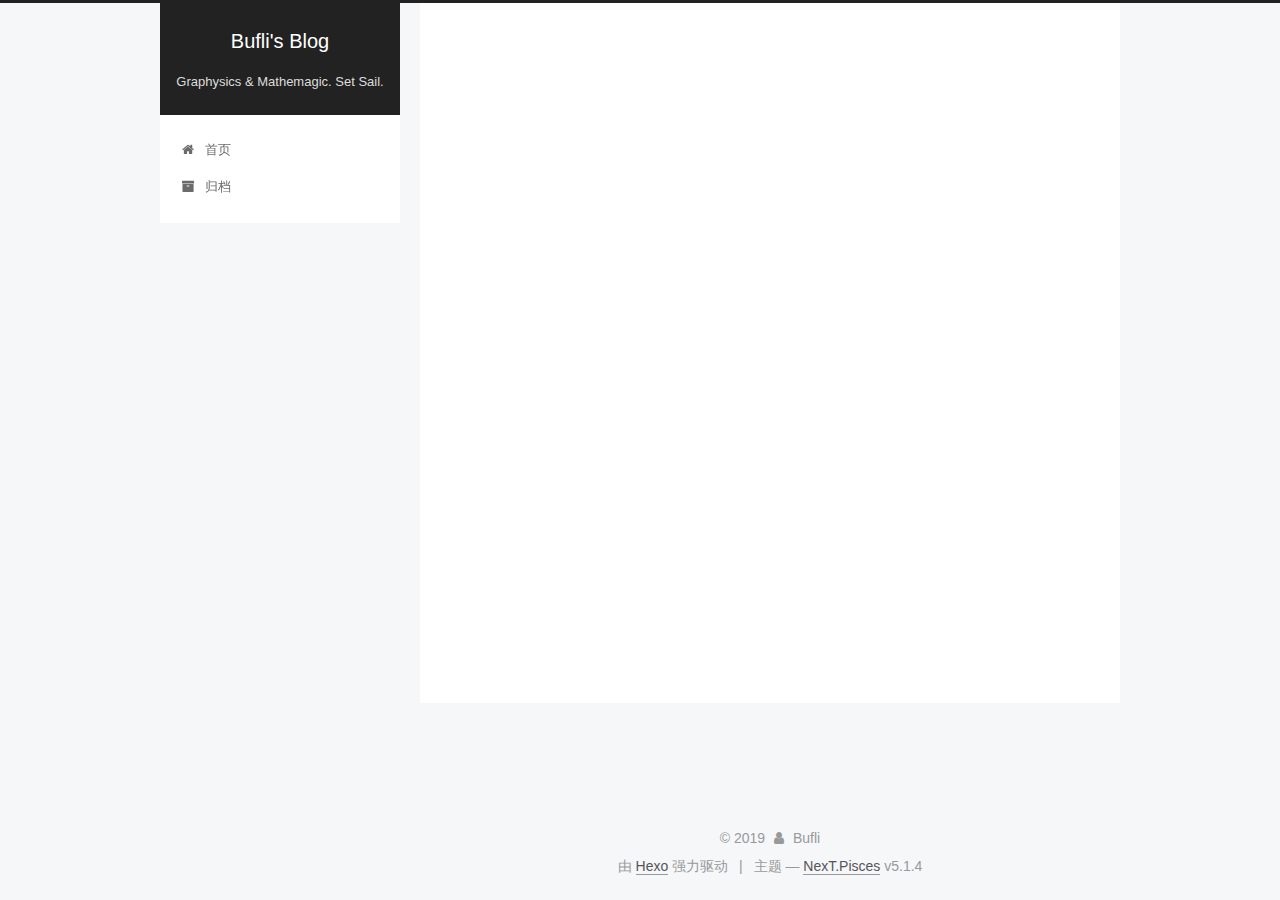
<file: index.html>
<!DOCTYPE html>



  


<html class="theme-next pisces use-motion" lang="zh-Hans">
<head><meta name="generator" content="Hexo 3.8.0">
  <meta charset="UTF-8">
<meta http-equiv="X-UA-Compatible" content="IE=edge">
<meta name="viewport" content="width=device-width, initial-scale=1, maximum-scale=1">
<meta name="theme-color" content="#222">









<meta http-equiv="Cache-Control" content="no-transform">
<meta http-equiv="Cache-Control" content="no-siteapp">
















  
  
  <link href="/lib/fancybox/source/jquery.fancybox.css?v=2.1.5" rel="stylesheet" type="text/css">







<link href="/lib/font-awesome/css/font-awesome.min.css?v=4.6.2" rel="stylesheet" type="text/css">

<link href="/css/main.css?v=5.1.4" rel="stylesheet" type="text/css">


  <link rel="apple-touch-icon" sizes="180x180" href="/images/apple-touch-icon-next.png?v=5.1.4">


  <link rel="icon" type="image/png" sizes="32x32" href="/images/favicon-32x32-next.png?v=5.1.4">


  <link rel="icon" type="image/png" sizes="16x16" href="/images/favicon-16x16-next.png?v=5.1.4">


  <link rel="mask-icon" href="/images/logo.svg?v=5.1.4" color="#222">





  <meta name="keywords" content="Graphics,C++">










<meta name="keywords" content="Graphics">
<meta property="og:type" content="website">
<meta property="og:title" content="Bufli&#39;s Blog">
<meta property="og:url" content="https://bufli.github.io/index.html">
<meta property="og:site_name" content="Bufli&#39;s Blog">
<meta property="og:locale" content="zh-Hans">
<meta name="twitter:card" content="summary">
<meta name="twitter:title" content="Bufli&#39;s Blog">



<script type="text/javascript" id="hexo.configurations">
  var NexT = window.NexT || {};
  var CONFIG = {
    root: '/',
    scheme: 'Pisces',
    version: '5.1.4',
    sidebar: {"position":"left","display":"post","offset":12,"b2t":false,"scrollpercent":false,"onmobile":false},
    fancybox: true,
    tabs: true,
    motion: {"enable":true,"async":false,"transition":{"post_block":"fadeIn","post_header":"slideDownIn","post_body":"slideDownIn","coll_header":"slideLeftIn","sidebar":"slideUpIn"}},
    duoshuo: {
      userId: '0',
      author: '博主'
    },
    algolia: {
      applicationID: '',
      apiKey: '',
      indexName: '',
      hits: {"per_page":10},
      labels: {"input_placeholder":"Search for Posts","hits_empty":"We didn't find any results for the search: ${query}","hits_stats":"${hits} results found in ${time} ms"}
    }
  };
</script>



  <link rel="canonical" href="https://bufli.github.io/">





  <title>Bufli's Blog</title>
  








</head>

<body itemscope itemtype="http://schema.org/WebPage" lang="zh-Hans">

  
  
    
  

  <div class="container sidebar-position-left 
  page-home">
    <div class="headband"></div>

    <header id="header" class="header" itemscope itemtype="http://schema.org/WPHeader">
      <div class="header-inner"><div class="site-brand-wrapper">
  <div class="site-meta ">
    

    <div class="custom-logo-site-title">
      <a href="/" class="brand" rel="start">
        <span class="logo-line-before"><i></i></span>
        <span class="site-title">Bufli's Blog</span>
        <span class="logo-line-after"><i></i></span>
      </a>
    </div>
      
        <p class="site-subtitle">Graphysics & Mathemagic. Set Sail.</p>
      
  </div>

  <div class="site-nav-toggle">
    <button>
      <span class="btn-bar"></span>
      <span class="btn-bar"></span>
      <span class="btn-bar"></span>
    </button>
  </div>
</div>

<nav class="site-nav">
  

  
    <ul id="menu" class="menu">
      
        
        <li class="menu-item menu-item-home">
          <a href="/" rel="section">
            
              <i class="menu-item-icon fa fa-fw fa-home"></i> <br>
            
            首页
          </a>
        </li>
      
        
        <li class="menu-item menu-item-archives">
          <a href="/archives/" rel="section">
            
              <i class="menu-item-icon fa fa-fw fa-archive"></i> <br>
            
            归档
          </a>
        </li>
      

      
    </ul>
  

  
</nav>



 </div>
    </header>

    <main id="main" class="main">
      <div class="main-inner">
        <div class="content-wrap">
          <div id="content" class="content">
            
  <section id="posts" class="posts-expand">
    
      

  

  
  
  

  <article class="post post-type-normal" itemscope itemtype="http://schema.org/Article">
  
  
  
  <div class="post-block">
    <link itemprop="mainEntityOfPage" href="https://bufli.github.io/2019/05/30/hello-world/">

    <span hidden itemprop="author" itemscope itemtype="http://schema.org/Person">
      <meta itemprop="name" content="Bufli">
      <meta itemprop="description" content>
      <meta itemprop="image" content="/images/avatar.gif">
    </span>

    <span hidden itemprop="publisher" itemscope itemtype="http://schema.org/Organization">
      <meta itemprop="name" content="Bufli's Blog">
    </span>

    
      <header class="post-header">

        
        
          <h1 class="post-title" itemprop="name headline">
                
                <a class="post-title-link" href="/2019/05/30/hello-world/" itemprop="url">Hello World</a></h1>
        

        <div class="post-meta">
          <span class="post-time">
            
              <span class="post-meta-item-icon">
                <i class="fa fa-calendar-o"></i>
              </span>
              
                <span class="post-meta-item-text">发表于</span>
              
              <time title="创建于" itemprop="dateCreated datePublished" datetime="2019-05-30T11:09:01+08:00">
                2019-05-30
              </time>
            

            

            
          </span>

          

          
            
          

          
          

          

          

          

        </div>
      </header>
    

    
    
    
    <div class="post-body" itemprop="articleBody">

      
      

      
        
          
            <p>目前对于我而言，人生进入新的阶段。<br>在努力工作之余，需要多学习，多思考，以提升自己的专业水平。<br>因此，我搭建了这个博客，用来记录我的所学所思。<br>曾看到过两个观点，十分赞同。</p>
<ul>
<li>发布是最好的记忆。</li>
<li>知识分享是最大的复用。</li>
</ul>
<p>以此自勉。</p>

          
        
      
    </div>
    
    
    

    

    

    

    <footer class="post-footer">
      

      

      

      
      
        <div class="post-eof"></div>
      
    </footer>
  </div>
  
  
  
  </article>


    
  </section>

  


          </div>
          


          

        </div>
        
          
  
  <div class="sidebar-toggle">
    <div class="sidebar-toggle-line-wrap">
      <span class="sidebar-toggle-line sidebar-toggle-line-first"></span>
      <span class="sidebar-toggle-line sidebar-toggle-line-middle"></span>
      <span class="sidebar-toggle-line sidebar-toggle-line-last"></span>
    </div>
  </div>

  <aside id="sidebar" class="sidebar">
    
    <div class="sidebar-inner">

      

      

      <section class="site-overview-wrap sidebar-panel sidebar-panel-active">
        <div class="site-overview">
          <div class="site-author motion-element" itemprop="author" itemscope itemtype="http://schema.org/Person">
            
              <p class="site-author-name" itemprop="name">Bufli</p>
              <p class="site-description motion-element" itemprop="description"></p>
          </div>

          <nav class="site-state motion-element">

            
              <div class="site-state-item site-state-posts">
              
                <a href="/archives/">
              
                  <span class="site-state-item-count">1</span>
                  <span class="site-state-item-name">日志</span>
                </a>
              </div>
            

            

            

          </nav>

          

          

          
          

          
          

          

        </div>
      </section>

      

      

    </div>
  </aside>


        
      </div>
    </main>

    <footer id="footer" class="footer">
      <div class="footer-inner">
        <div class="copyright">&copy; <span itemprop="copyrightYear">2019</span>
  <span class="with-love">
    <i class="fa fa-user"></i>
  </span>
  <span class="author" itemprop="copyrightHolder">Bufli</span>

  
</div>


  <div class="powered-by">由 <a class="theme-link" target="_blank" href="https://hexo.io">Hexo</a> 强力驱动</div>



  <span class="post-meta-divider">|</span>



  <div class="theme-info">主题 &mdash; <a class="theme-link" target="_blank" href="https://github.com/iissnan/hexo-theme-next">NexT.Pisces</a> v5.1.4</div>




        







        
      </div>
    </footer>

    
      <div class="back-to-top">
        <i class="fa fa-arrow-up"></i>
        
      </div>
    

    

  </div>

  

<script type="text/javascript">
  if (Object.prototype.toString.call(window.Promise) !== '[object Function]') {
    window.Promise = null;
  }
</script>









  












  
  
    <script type="text/javascript" src="/lib/jquery/index.js?v=2.1.3"></script>
  

  
  
    <script type="text/javascript" src="/lib/fastclick/lib/fastclick.min.js?v=1.0.6"></script>
  

  
  
    <script type="text/javascript" src="/lib/jquery_lazyload/jquery.lazyload.js?v=1.9.7"></script>
  

  
  
    <script type="text/javascript" src="/lib/velocity/velocity.min.js?v=1.2.1"></script>
  

  
  
    <script type="text/javascript" src="/lib/velocity/velocity.ui.min.js?v=1.2.1"></script>
  

  
  
    <script type="text/javascript" src="/lib/fancybox/source/jquery.fancybox.pack.js?v=2.1.5"></script>
  


  


  <script type="text/javascript" src="/js/src/utils.js?v=5.1.4"></script>

  <script type="text/javascript" src="/js/src/motion.js?v=5.1.4"></script>



  
  


  <script type="text/javascript" src="/js/src/affix.js?v=5.1.4"></script>

  <script type="text/javascript" src="/js/src/schemes/pisces.js?v=5.1.4"></script>



  

  


  <script type="text/javascript" src="/js/src/bootstrap.js?v=5.1.4"></script>



  


  




	





  





  












  





  

  

  

  
  

  

  

  

</body>
</html>
</file>
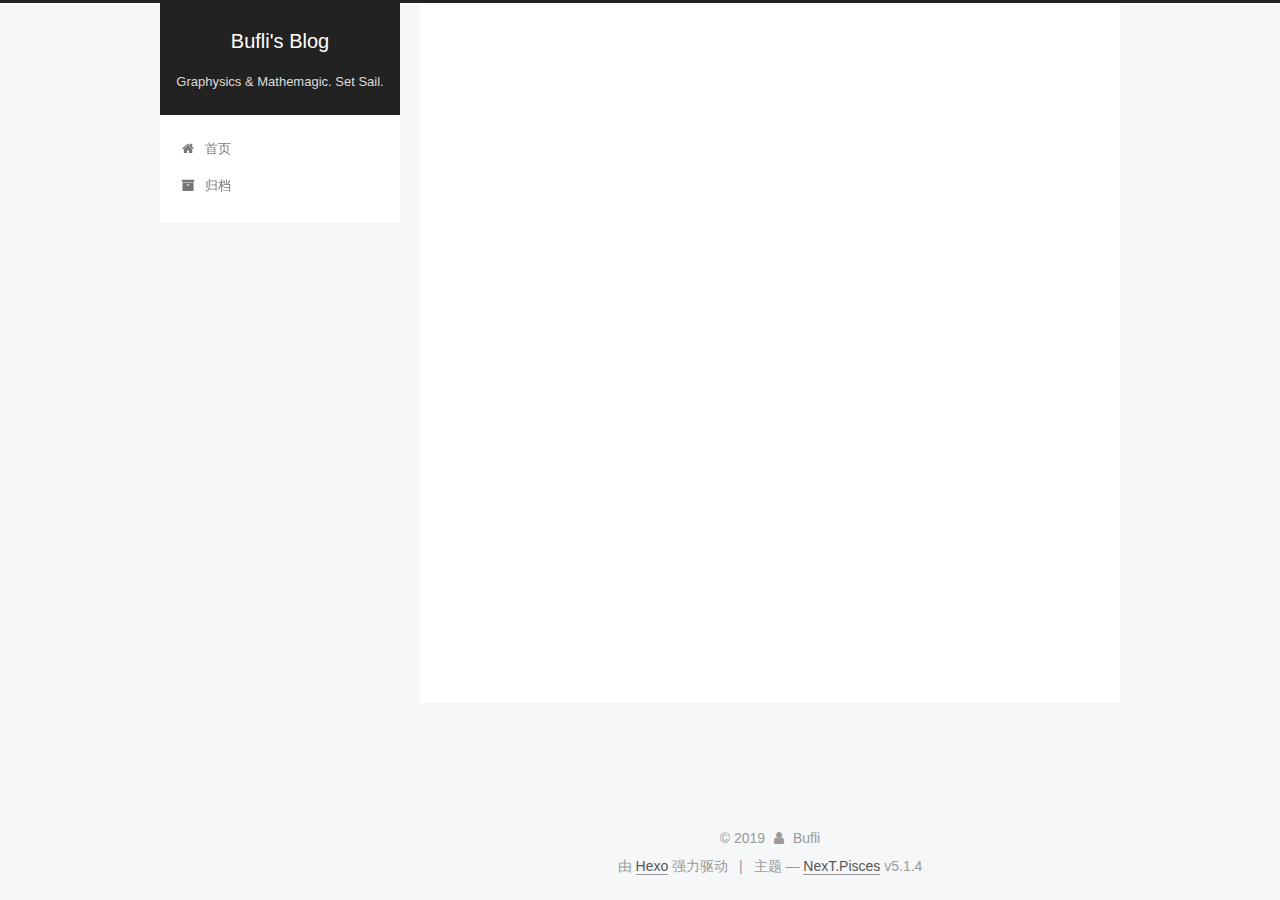
<file: archives/index.html>
<!DOCTYPE html>



  


<html class="theme-next pisces use-motion" lang="zh-Hans">
<head><meta name="generator" content="Hexo 3.8.0">
  <meta charset="UTF-8">
<meta http-equiv="X-UA-Compatible" content="IE=edge">
<meta name="viewport" content="width=device-width, initial-scale=1, maximum-scale=1">
<meta name="theme-color" content="#222">









<meta http-equiv="Cache-Control" content="no-transform">
<meta http-equiv="Cache-Control" content="no-siteapp">
















  
  
  <link href="/lib/fancybox/source/jquery.fancybox.css?v=2.1.5" rel="stylesheet" type="text/css">







<link href="/lib/font-awesome/css/font-awesome.min.css?v=4.6.2" rel="stylesheet" type="text/css">

<link href="/css/main.css?v=5.1.4" rel="stylesheet" type="text/css">


  <link rel="apple-touch-icon" sizes="180x180" href="/images/apple-touch-icon-next.png?v=5.1.4">


  <link rel="icon" type="image/png" sizes="32x32" href="/images/favicon-32x32-next.png?v=5.1.4">


  <link rel="icon" type="image/png" sizes="16x16" href="/images/favicon-16x16-next.png?v=5.1.4">


  <link rel="mask-icon" href="/images/logo.svg?v=5.1.4" color="#222">





  <meta name="keywords" content="Graphics,C++">










<meta name="keywords" content="Graphics">
<meta property="og:type" content="website">
<meta property="og:title" content="Bufli&#39;s Blog">
<meta property="og:url" content="https://bufli.github.io/archives/index.html">
<meta property="og:site_name" content="Bufli&#39;s Blog">
<meta property="og:locale" content="zh-Hans">
<meta name="twitter:card" content="summary">
<meta name="twitter:title" content="Bufli&#39;s Blog">



<script type="text/javascript" id="hexo.configurations">
  var NexT = window.NexT || {};
  var CONFIG = {
    root: '/',
    scheme: 'Pisces',
    version: '5.1.4',
    sidebar: {"position":"left","display":"post","offset":12,"b2t":false,"scrollpercent":false,"onmobile":false},
    fancybox: true,
    tabs: true,
    motion: {"enable":true,"async":false,"transition":{"post_block":"fadeIn","post_header":"slideDownIn","post_body":"slideDownIn","coll_header":"slideLeftIn","sidebar":"slideUpIn"}},
    duoshuo: {
      userId: '0',
      author: '博主'
    },
    algolia: {
      applicationID: '',
      apiKey: '',
      indexName: '',
      hits: {"per_page":10},
      labels: {"input_placeholder":"Search for Posts","hits_empty":"We didn't find any results for the search: ${query}","hits_stats":"${hits} results found in ${time} ms"}
    }
  };
</script>



  <link rel="canonical" href="https://bufli.github.io/archives/">





  <title>归档 | Bufli's Blog</title>
  








</head>

<body itemscope itemtype="http://schema.org/WebPage" lang="zh-Hans">

  
  
    
  

  <div class="container sidebar-position-left page-archive">
    <div class="headband"></div>

    <header id="header" class="header" itemscope itemtype="http://schema.org/WPHeader">
      <div class="header-inner"><div class="site-brand-wrapper">
  <div class="site-meta ">
    

    <div class="custom-logo-site-title">
      <a href="/" class="brand" rel="start">
        <span class="logo-line-before"><i></i></span>
        <span class="site-title">Bufli's Blog</span>
        <span class="logo-line-after"><i></i></span>
      </a>
    </div>
      
        <p class="site-subtitle">Graphysics & Mathemagic. Set Sail.</p>
      
  </div>

  <div class="site-nav-toggle">
    <button>
      <span class="btn-bar"></span>
      <span class="btn-bar"></span>
      <span class="btn-bar"></span>
    </button>
  </div>
</div>

<nav class="site-nav">
  

  
    <ul id="menu" class="menu">
      
        
        <li class="menu-item menu-item-home">
          <a href="/" rel="section">
            
              <i class="menu-item-icon fa fa-fw fa-home"></i> <br>
            
            首页
          </a>
        </li>
      
        
        <li class="menu-item menu-item-archives">
          <a href="/archives/" rel="section">
            
              <i class="menu-item-icon fa fa-fw fa-archive"></i> <br>
            
            归档
          </a>
        </li>
      

      
    </ul>
  

  
</nav>



 </div>
    </header>

    <main id="main" class="main">
      <div class="main-inner">
        <div class="content-wrap">
          <div id="content" class="content">
            

  
  
  
  <div class="post-block archive">
    <div id="posts" class="posts-collapse">
      <span class="archive-move-on"></span>

      <span class="archive-page-counter">
        
        
        
          
        
        嗯..! 目前共计 1 篇日志。 继续努力。
      </span>

      

        
        
        

        
          
          <div class="collection-title">
            <h1 class="archive-year" id="archive-year-2019">2019</h1>
          </div>
        
        

        

  <article class="post post-type-normal" itemscope itemtype="http://schema.org/Article">
    <header class="post-header">

      <h2 class="post-title">
        
            <a class="post-title-link" href="/2019/05/30/hello-world/" itemprop="url">
              
                <span itemprop="name">Hello World</span>
              
            </a>
        
      </h2>

      <div class="post-meta">
        <time class="post-time" itemprop="dateCreated" datetime="2019-05-30T11:09:01+08:00" content="2019-05-30">
          05-30
        </time>
      </div>

    </header>
  </article>



      

    </div>
  </div>
  
  
  

  



          </div>
          


          

        </div>
        
          
  
  <div class="sidebar-toggle">
    <div class="sidebar-toggle-line-wrap">
      <span class="sidebar-toggle-line sidebar-toggle-line-first"></span>
      <span class="sidebar-toggle-line sidebar-toggle-line-middle"></span>
      <span class="sidebar-toggle-line sidebar-toggle-line-last"></span>
    </div>
  </div>

  <aside id="sidebar" class="sidebar">
    
    <div class="sidebar-inner">

      

      

      <section class="site-overview-wrap sidebar-panel sidebar-panel-active">
        <div class="site-overview">
          <div class="site-author motion-element" itemprop="author" itemscope itemtype="http://schema.org/Person">
            
              <p class="site-author-name" itemprop="name">Bufli</p>
              <p class="site-description motion-element" itemprop="description"></p>
          </div>

          <nav class="site-state motion-element">

            
              <div class="site-state-item site-state-posts">
              
                <a href="/archives/">
              
                  <span class="site-state-item-count">1</span>
                  <span class="site-state-item-name">日志</span>
                </a>
              </div>
            

            

            

          </nav>

          

          

          
          

          
          

          

        </div>
      </section>

      

      

    </div>
  </aside>


        
      </div>
    </main>

    <footer id="footer" class="footer">
      <div class="footer-inner">
        <div class="copyright">&copy; <span itemprop="copyrightYear">2019</span>
  <span class="with-love">
    <i class="fa fa-user"></i>
  </span>
  <span class="author" itemprop="copyrightHolder">Bufli</span>

  
</div>


  <div class="powered-by">由 <a class="theme-link" target="_blank" href="https://hexo.io">Hexo</a> 强力驱动</div>



  <span class="post-meta-divider">|</span>



  <div class="theme-info">主题 &mdash; <a class="theme-link" target="_blank" href="https://github.com/iissnan/hexo-theme-next">NexT.Pisces</a> v5.1.4</div>




        







        
      </div>
    </footer>

    
      <div class="back-to-top">
        <i class="fa fa-arrow-up"></i>
        
      </div>
    

    

  </div>

  

<script type="text/javascript">
  if (Object.prototype.toString.call(window.Promise) !== '[object Function]') {
    window.Promise = null;
  }
</script>









  












  
  
    <script type="text/javascript" src="/lib/jquery/index.js?v=2.1.3"></script>
  

  
  
    <script type="text/javascript" src="/lib/fastclick/lib/fastclick.min.js?v=1.0.6"></script>
  

  
  
    <script type="text/javascript" src="/lib/jquery_lazyload/jquery.lazyload.js?v=1.9.7"></script>
  

  
  
    <script type="text/javascript" src="/lib/velocity/velocity.min.js?v=1.2.1"></script>
  

  
  
    <script type="text/javascript" src="/lib/velocity/velocity.ui.min.js?v=1.2.1"></script>
  

  
  
    <script type="text/javascript" src="/lib/fancybox/source/jquery.fancybox.pack.js?v=2.1.5"></script>
  


  


  <script type="text/javascript" src="/js/src/utils.js?v=5.1.4"></script>

  <script type="text/javascript" src="/js/src/motion.js?v=5.1.4"></script>



  
  


  <script type="text/javascript" src="/js/src/affix.js?v=5.1.4"></script>

  <script type="text/javascript" src="/js/src/schemes/pisces.js?v=5.1.4"></script>



  

  


  <script type="text/javascript" src="/js/src/bootstrap.js?v=5.1.4"></script>



  


  




	





  





  












  





  

  

  

  
  

  

  

  

</body>
</html>
</file>
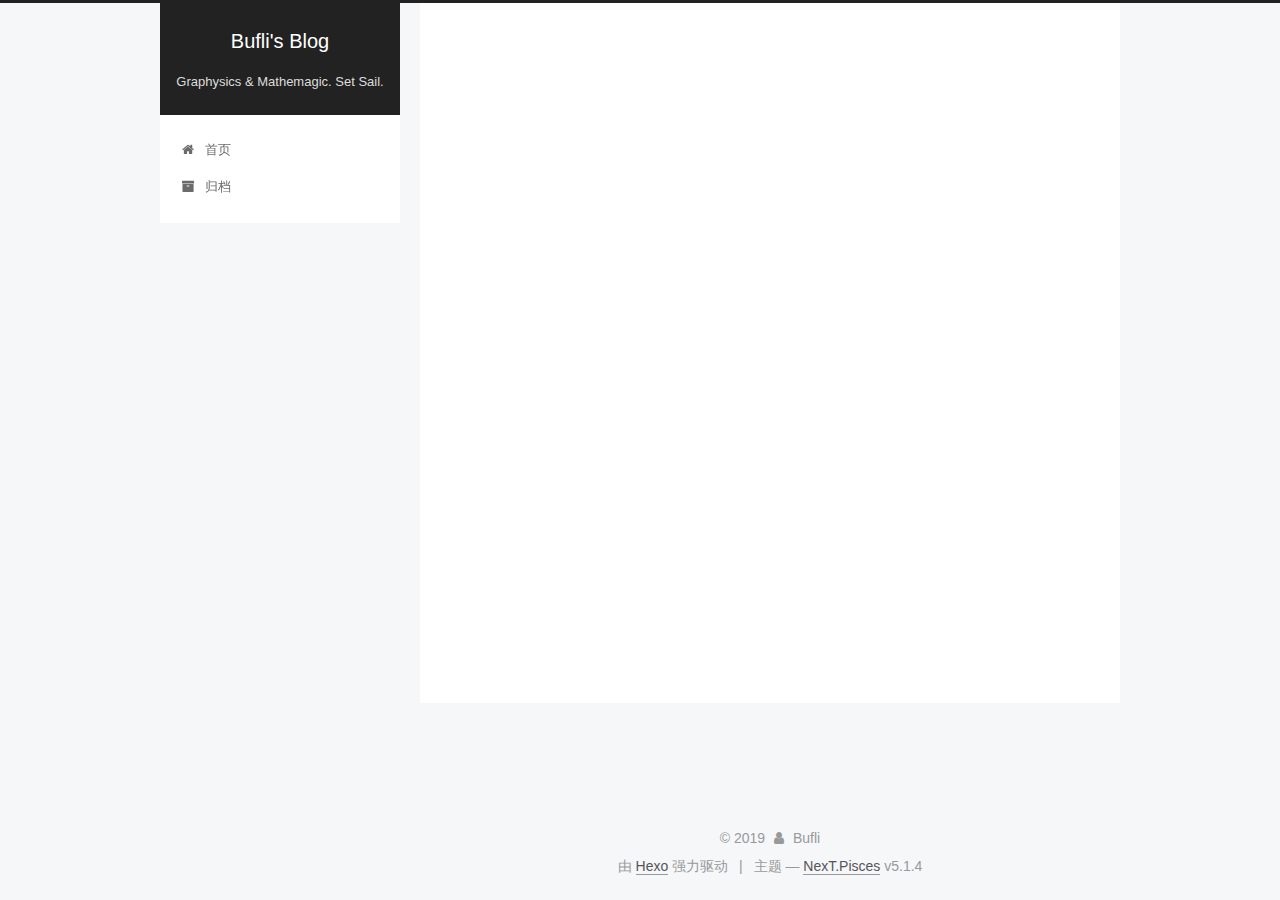
<file: archives/2019/index.html>
<!DOCTYPE html>



  


<html class="theme-next pisces use-motion" lang="zh-Hans">
<head><meta name="generator" content="Hexo 3.8.0">
  <meta charset="UTF-8">
<meta http-equiv="X-UA-Compatible" content="IE=edge">
<meta name="viewport" content="width=device-width, initial-scale=1, maximum-scale=1">
<meta name="theme-color" content="#222">









<meta http-equiv="Cache-Control" content="no-transform">
<meta http-equiv="Cache-Control" content="no-siteapp">
















  
  
  <link href="/lib/fancybox/source/jquery.fancybox.css?v=2.1.5" rel="stylesheet" type="text/css">







<link href="/lib/font-awesome/css/font-awesome.min.css?v=4.6.2" rel="stylesheet" type="text/css">

<link href="/css/main.css?v=5.1.4" rel="stylesheet" type="text/css">


  <link rel="apple-touch-icon" sizes="180x180" href="/images/apple-touch-icon-next.png?v=5.1.4">


  <link rel="icon" type="image/png" sizes="32x32" href="/images/favicon-32x32-next.png?v=5.1.4">


  <link rel="icon" type="image/png" sizes="16x16" href="/images/favicon-16x16-next.png?v=5.1.4">


  <link rel="mask-icon" href="/images/logo.svg?v=5.1.4" color="#222">





  <meta name="keywords" content="Graphics,C++">










<meta name="keywords" content="Graphics">
<meta property="og:type" content="website">
<meta property="og:title" content="Bufli&#39;s Blog">
<meta property="og:url" content="https://bufli.github.io/archives/2019/index.html">
<meta property="og:site_name" content="Bufli&#39;s Blog">
<meta property="og:locale" content="zh-Hans">
<meta name="twitter:card" content="summary">
<meta name="twitter:title" content="Bufli&#39;s Blog">



<script type="text/javascript" id="hexo.configurations">
  var NexT = window.NexT || {};
  var CONFIG = {
    root: '/',
    scheme: 'Pisces',
    version: '5.1.4',
    sidebar: {"position":"left","display":"post","offset":12,"b2t":false,"scrollpercent":false,"onmobile":false},
    fancybox: true,
    tabs: true,
    motion: {"enable":true,"async":false,"transition":{"post_block":"fadeIn","post_header":"slideDownIn","post_body":"slideDownIn","coll_header":"slideLeftIn","sidebar":"slideUpIn"}},
    duoshuo: {
      userId: '0',
      author: '博主'
    },
    algolia: {
      applicationID: '',
      apiKey: '',
      indexName: '',
      hits: {"per_page":10},
      labels: {"input_placeholder":"Search for Posts","hits_empty":"We didn't find any results for the search: ${query}","hits_stats":"${hits} results found in ${time} ms"}
    }
  };
</script>



  <link rel="canonical" href="https://bufli.github.io/archives/2019/">





  <title>归档 | Bufli's Blog</title>
  








</head>

<body itemscope itemtype="http://schema.org/WebPage" lang="zh-Hans">

  
  
    
  

  <div class="container sidebar-position-left page-archive">
    <div class="headband"></div>

    <header id="header" class="header" itemscope itemtype="http://schema.org/WPHeader">
      <div class="header-inner"><div class="site-brand-wrapper">
  <div class="site-meta ">
    

    <div class="custom-logo-site-title">
      <a href="/" class="brand" rel="start">
        <span class="logo-line-before"><i></i></span>
        <span class="site-title">Bufli's Blog</span>
        <span class="logo-line-after"><i></i></span>
      </a>
    </div>
      
        <p class="site-subtitle">Graphysics & Mathemagic. Set Sail.</p>
      
  </div>

  <div class="site-nav-toggle">
    <button>
      <span class="btn-bar"></span>
      <span class="btn-bar"></span>
      <span class="btn-bar"></span>
    </button>
  </div>
</div>

<nav class="site-nav">
  

  
    <ul id="menu" class="menu">
      
        
        <li class="menu-item menu-item-home">
          <a href="/" rel="section">
            
              <i class="menu-item-icon fa fa-fw fa-home"></i> <br>
            
            首页
          </a>
        </li>
      
        
        <li class="menu-item menu-item-archives">
          <a href="/archives/" rel="section">
            
              <i class="menu-item-icon fa fa-fw fa-archive"></i> <br>
            
            归档
          </a>
        </li>
      

      
    </ul>
  

  
</nav>



 </div>
    </header>

    <main id="main" class="main">
      <div class="main-inner">
        <div class="content-wrap">
          <div id="content" class="content">
            

  
  
  
  <div class="post-block archive">
    <div id="posts" class="posts-collapse">
      <span class="archive-move-on"></span>

      <span class="archive-page-counter">
        
        
        
          
        
        嗯..! 目前共计 1 篇日志。 继续努力。
      </span>

      

        
        
        

        
          
          <div class="collection-title">
            <h1 class="archive-year" id="archive-year-2019">2019</h1>
          </div>
        
        

        

  <article class="post post-type-normal" itemscope itemtype="http://schema.org/Article">
    <header class="post-header">

      <h2 class="post-title">
        
            <a class="post-title-link" href="/2019/05/30/hello-world/" itemprop="url">
              
                <span itemprop="name">Hello World</span>
              
            </a>
        
      </h2>

      <div class="post-meta">
        <time class="post-time" itemprop="dateCreated" datetime="2019-05-30T11:09:01+08:00" content="2019-05-30">
          05-30
        </time>
      </div>

    </header>
  </article>



      

    </div>
  </div>
  
  
  

  



          </div>
          


          

        </div>
        
          
  
  <div class="sidebar-toggle">
    <div class="sidebar-toggle-line-wrap">
      <span class="sidebar-toggle-line sidebar-toggle-line-first"></span>
      <span class="sidebar-toggle-line sidebar-toggle-line-middle"></span>
      <span class="sidebar-toggle-line sidebar-toggle-line-last"></span>
    </div>
  </div>

  <aside id="sidebar" class="sidebar">
    
    <div class="sidebar-inner">

      

      

      <section class="site-overview-wrap sidebar-panel sidebar-panel-active">
        <div class="site-overview">
          <div class="site-author motion-element" itemprop="author" itemscope itemtype="http://schema.org/Person">
            
              <p class="site-author-name" itemprop="name">Bufli</p>
              <p class="site-description motion-element" itemprop="description"></p>
          </div>

          <nav class="site-state motion-element">

            
              <div class="site-state-item site-state-posts">
              
                <a href="/archives/">
              
                  <span class="site-state-item-count">1</span>
                  <span class="site-state-item-name">日志</span>
                </a>
              </div>
            

            

            

          </nav>

          

          

          
          

          
          

          

        </div>
      </section>

      

      

    </div>
  </aside>


        
      </div>
    </main>

    <footer id="footer" class="footer">
      <div class="footer-inner">
        <div class="copyright">&copy; <span itemprop="copyrightYear">2019</span>
  <span class="with-love">
    <i class="fa fa-user"></i>
  </span>
  <span class="author" itemprop="copyrightHolder">Bufli</span>

  
</div>


  <div class="powered-by">由 <a class="theme-link" target="_blank" href="https://hexo.io">Hexo</a> 强力驱动</div>



  <span class="post-meta-divider">|</span>



  <div class="theme-info">主题 &mdash; <a class="theme-link" target="_blank" href="https://github.com/iissnan/hexo-theme-next">NexT.Pisces</a> v5.1.4</div>




        







        
      </div>
    </footer>

    
      <div class="back-to-top">
        <i class="fa fa-arrow-up"></i>
        
      </div>
    

    

  </div>

  

<script type="text/javascript">
  if (Object.prototype.toString.call(window.Promise) !== '[object Function]') {
    window.Promise = null;
  }
</script>









  












  
  
    <script type="text/javascript" src="/lib/jquery/index.js?v=2.1.3"></script>
  

  
  
    <script type="text/javascript" src="/lib/fastclick/lib/fastclick.min.js?v=1.0.6"></script>
  

  
  
    <script type="text/javascript" src="/lib/jquery_lazyload/jquery.lazyload.js?v=1.9.7"></script>
  

  
  
    <script type="text/javascript" src="/lib/velocity/velocity.min.js?v=1.2.1"></script>
  

  
  
    <script type="text/javascript" src="/lib/velocity/velocity.ui.min.js?v=1.2.1"></script>
  

  
  
    <script type="text/javascript" src="/lib/fancybox/source/jquery.fancybox.pack.js?v=2.1.5"></script>
  


  


  <script type="text/javascript" src="/js/src/utils.js?v=5.1.4"></script>

  <script type="text/javascript" src="/js/src/motion.js?v=5.1.4"></script>



  
  


  <script type="text/javascript" src="/js/src/affix.js?v=5.1.4"></script>

  <script type="text/javascript" src="/js/src/schemes/pisces.js?v=5.1.4"></script>



  

  


  <script type="text/javascript" src="/js/src/bootstrap.js?v=5.1.4"></script>



  


  




	





  





  












  





  

  

  

  
  

  

  

  

</body>
</html>
</file>
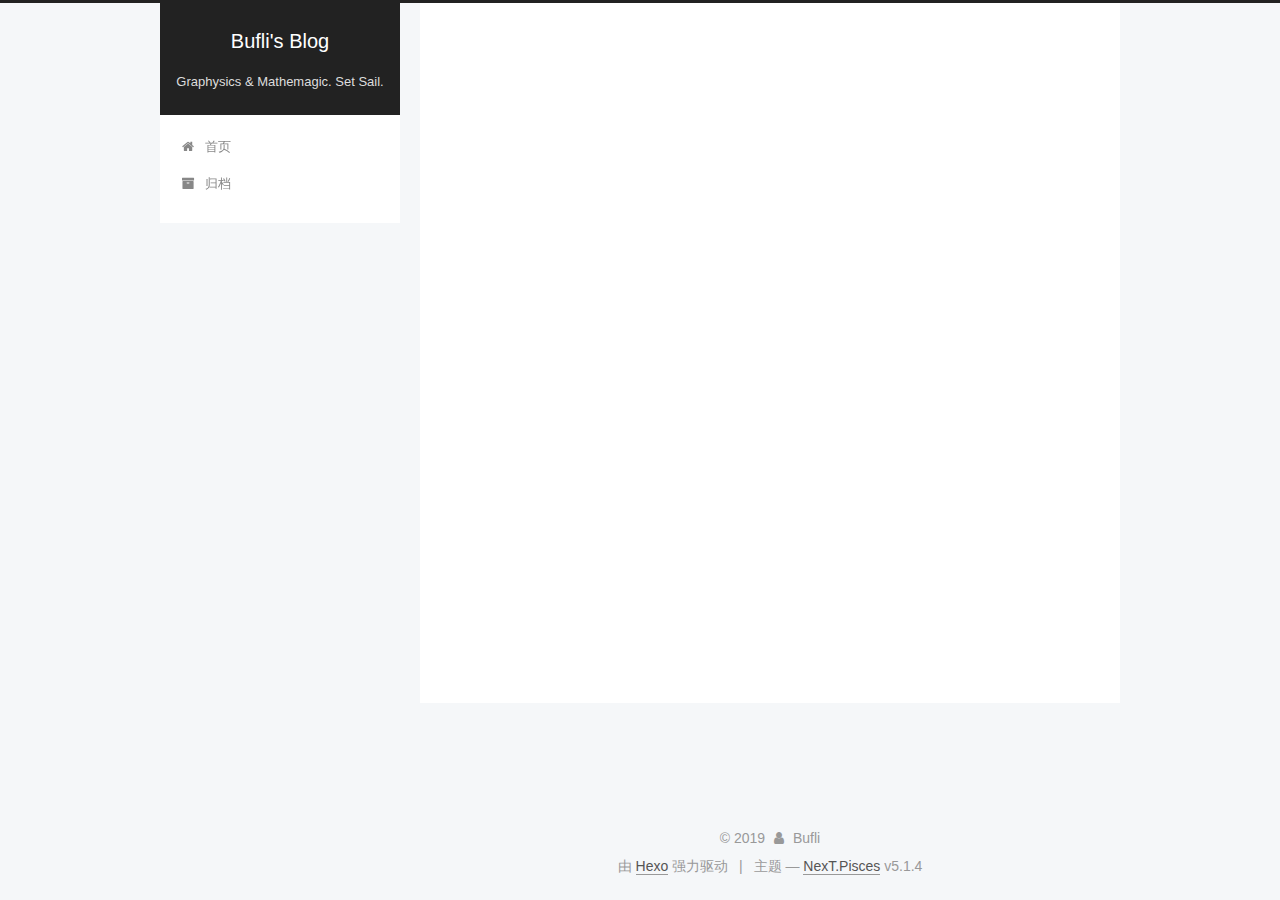
<file: archives/2019/05/index.html>
<!DOCTYPE html>



  


<html class="theme-next pisces use-motion" lang="zh-Hans">
<head><meta name="generator" content="Hexo 3.8.0">
  <meta charset="UTF-8">
<meta http-equiv="X-UA-Compatible" content="IE=edge">
<meta name="viewport" content="width=device-width, initial-scale=1, maximum-scale=1">
<meta name="theme-color" content="#222">









<meta http-equiv="Cache-Control" content="no-transform">
<meta http-equiv="Cache-Control" content="no-siteapp">
















  
  
  <link href="/lib/fancybox/source/jquery.fancybox.css?v=2.1.5" rel="stylesheet" type="text/css">







<link href="/lib/font-awesome/css/font-awesome.min.css?v=4.6.2" rel="stylesheet" type="text/css">

<link href="/css/main.css?v=5.1.4" rel="stylesheet" type="text/css">


  <link rel="apple-touch-icon" sizes="180x180" href="/images/apple-touch-icon-next.png?v=5.1.4">


  <link rel="icon" type="image/png" sizes="32x32" href="/images/favicon-32x32-next.png?v=5.1.4">


  <link rel="icon" type="image/png" sizes="16x16" href="/images/favicon-16x16-next.png?v=5.1.4">


  <link rel="mask-icon" href="/images/logo.svg?v=5.1.4" color="#222">





  <meta name="keywords" content="Graphics,C++">










<meta name="keywords" content="Graphics">
<meta property="og:type" content="website">
<meta property="og:title" content="Bufli&#39;s Blog">
<meta property="og:url" content="https://bufli.github.io/archives/2019/05/index.html">
<meta property="og:site_name" content="Bufli&#39;s Blog">
<meta property="og:locale" content="zh-Hans">
<meta name="twitter:card" content="summary">
<meta name="twitter:title" content="Bufli&#39;s Blog">



<script type="text/javascript" id="hexo.configurations">
  var NexT = window.NexT || {};
  var CONFIG = {
    root: '/',
    scheme: 'Pisces',
    version: '5.1.4',
    sidebar: {"position":"left","display":"post","offset":12,"b2t":false,"scrollpercent":false,"onmobile":false},
    fancybox: true,
    tabs: true,
    motion: {"enable":true,"async":false,"transition":{"post_block":"fadeIn","post_header":"slideDownIn","post_body":"slideDownIn","coll_header":"slideLeftIn","sidebar":"slideUpIn"}},
    duoshuo: {
      userId: '0',
      author: '博主'
    },
    algolia: {
      applicationID: '',
      apiKey: '',
      indexName: '',
      hits: {"per_page":10},
      labels: {"input_placeholder":"Search for Posts","hits_empty":"We didn't find any results for the search: ${query}","hits_stats":"${hits} results found in ${time} ms"}
    }
  };
</script>



  <link rel="canonical" href="https://bufli.github.io/archives/2019/05/">





  <title>归档 | Bufli's Blog</title>
  








</head>

<body itemscope itemtype="http://schema.org/WebPage" lang="zh-Hans">

  
  
    
  

  <div class="container sidebar-position-left page-archive">
    <div class="headband"></div>

    <header id="header" class="header" itemscope itemtype="http://schema.org/WPHeader">
      <div class="header-inner"><div class="site-brand-wrapper">
  <div class="site-meta ">
    

    <div class="custom-logo-site-title">
      <a href="/" class="brand" rel="start">
        <span class="logo-line-before"><i></i></span>
        <span class="site-title">Bufli's Blog</span>
        <span class="logo-line-after"><i></i></span>
      </a>
    </div>
      
        <p class="site-subtitle">Graphysics & Mathemagic. Set Sail.</p>
      
  </div>

  <div class="site-nav-toggle">
    <button>
      <span class="btn-bar"></span>
      <span class="btn-bar"></span>
      <span class="btn-bar"></span>
    </button>
  </div>
</div>

<nav class="site-nav">
  

  
    <ul id="menu" class="menu">
      
        
        <li class="menu-item menu-item-home">
          <a href="/" rel="section">
            
              <i class="menu-item-icon fa fa-fw fa-home"></i> <br>
            
            首页
          </a>
        </li>
      
        
        <li class="menu-item menu-item-archives">
          <a href="/archives/" rel="section">
            
              <i class="menu-item-icon fa fa-fw fa-archive"></i> <br>
            
            归档
          </a>
        </li>
      

      
    </ul>
  

  
</nav>



 </div>
    </header>

    <main id="main" class="main">
      <div class="main-inner">
        <div class="content-wrap">
          <div id="content" class="content">
            

  
  
  
  <div class="post-block archive">
    <div id="posts" class="posts-collapse">
      <span class="archive-move-on"></span>

      <span class="archive-page-counter">
        
        
        
          
        
        嗯..! 目前共计 1 篇日志。 继续努力。
      </span>

      

        
        
        

        
          
          <div class="collection-title">
            <h1 class="archive-year" id="archive-year-2019">2019</h1>
          </div>
        
        

        

  <article class="post post-type-normal" itemscope itemtype="http://schema.org/Article">
    <header class="post-header">

      <h2 class="post-title">
        
            <a class="post-title-link" href="/2019/05/30/hello-world/" itemprop="url">
              
                <span itemprop="name">Hello World</span>
              
            </a>
        
      </h2>

      <div class="post-meta">
        <time class="post-time" itemprop="dateCreated" datetime="2019-05-30T11:09:01+08:00" content="2019-05-30">
          05-30
        </time>
      </div>

    </header>
  </article>



      

    </div>
  </div>
  
  
  

  



          </div>
          


          

        </div>
        
          
  
  <div class="sidebar-toggle">
    <div class="sidebar-toggle-line-wrap">
      <span class="sidebar-toggle-line sidebar-toggle-line-first"></span>
      <span class="sidebar-toggle-line sidebar-toggle-line-middle"></span>
      <span class="sidebar-toggle-line sidebar-toggle-line-last"></span>
    </div>
  </div>

  <aside id="sidebar" class="sidebar">
    
    <div class="sidebar-inner">

      

      

      <section class="site-overview-wrap sidebar-panel sidebar-panel-active">
        <div class="site-overview">
          <div class="site-author motion-element" itemprop="author" itemscope itemtype="http://schema.org/Person">
            
              <p class="site-author-name" itemprop="name">Bufli</p>
              <p class="site-description motion-element" itemprop="description"></p>
          </div>

          <nav class="site-state motion-element">

            
              <div class="site-state-item site-state-posts">
              
                <a href="/archives/">
              
                  <span class="site-state-item-count">1</span>
                  <span class="site-state-item-name">日志</span>
                </a>
              </div>
            

            

            

          </nav>

          

          

          
          

          
          

          

        </div>
      </section>

      

      

    </div>
  </aside>


        
      </div>
    </main>

    <footer id="footer" class="footer">
      <div class="footer-inner">
        <div class="copyright">&copy; <span itemprop="copyrightYear">2019</span>
  <span class="with-love">
    <i class="fa fa-user"></i>
  </span>
  <span class="author" itemprop="copyrightHolder">Bufli</span>

  
</div>


  <div class="powered-by">由 <a class="theme-link" target="_blank" href="https://hexo.io">Hexo</a> 强力驱动</div>



  <span class="post-meta-divider">|</span>



  <div class="theme-info">主题 &mdash; <a class="theme-link" target="_blank" href="https://github.com/iissnan/hexo-theme-next">NexT.Pisces</a> v5.1.4</div>




        







        
      </div>
    </footer>

    
      <div class="back-to-top">
        <i class="fa fa-arrow-up"></i>
        
      </div>
    

    

  </div>

  

<script type="text/javascript">
  if (Object.prototype.toString.call(window.Promise) !== '[object Function]') {
    window.Promise = null;
  }
</script>









  












  
  
    <script type="text/javascript" src="/lib/jquery/index.js?v=2.1.3"></script>
  

  
  
    <script type="text/javascript" src="/lib/fastclick/lib/fastclick.min.js?v=1.0.6"></script>
  

  
  
    <script type="text/javascript" src="/lib/jquery_lazyload/jquery.lazyload.js?v=1.9.7"></script>
  

  
  
    <script type="text/javascript" src="/lib/velocity/velocity.min.js?v=1.2.1"></script>
  

  
  
    <script type="text/javascript" src="/lib/velocity/velocity.ui.min.js?v=1.2.1"></script>
  

  
  
    <script type="text/javascript" src="/lib/fancybox/source/jquery.fancybox.pack.js?v=2.1.5"></script>
  


  


  <script type="text/javascript" src="/js/src/utils.js?v=5.1.4"></script>

  <script type="text/javascript" src="/js/src/motion.js?v=5.1.4"></script>



  
  


  <script type="text/javascript" src="/js/src/affix.js?v=5.1.4"></script>

  <script type="text/javascript" src="/js/src/schemes/pisces.js?v=5.1.4"></script>



  

  


  <script type="text/javascript" src="/js/src/bootstrap.js?v=5.1.4"></script>



  


  




	





  





  












  





  

  

  

  
  

  

  

  

</body>
</html>
</file>
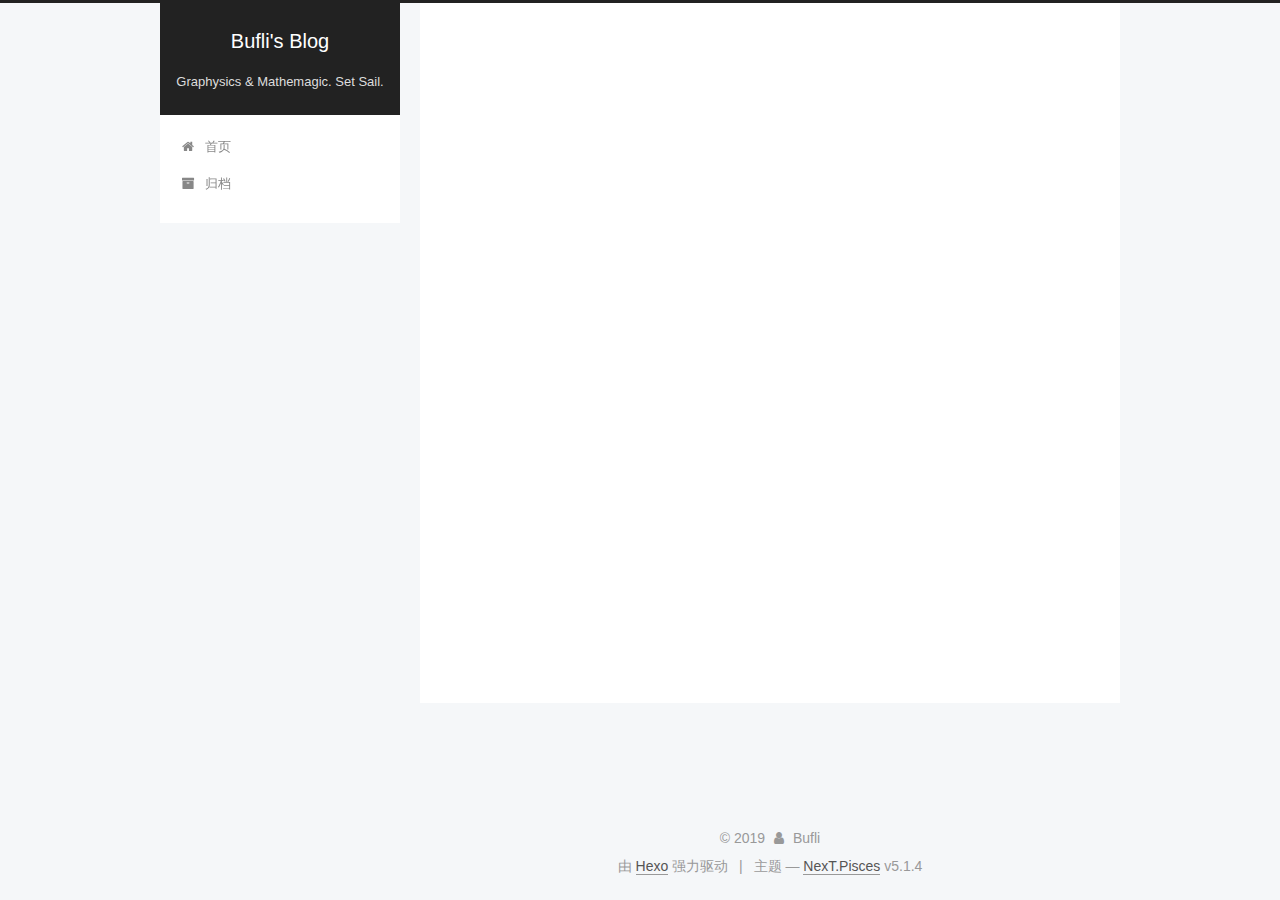
<file: 2019/05/30/hello-world/index.html>
<!DOCTYPE html>



  


<html class="theme-next pisces use-motion" lang="zh-Hans">
<head><meta name="generator" content="Hexo 3.8.0">
  <meta charset="UTF-8">
<meta http-equiv="X-UA-Compatible" content="IE=edge">
<meta name="viewport" content="width=device-width, initial-scale=1, maximum-scale=1">
<meta name="theme-color" content="#222">









<meta http-equiv="Cache-Control" content="no-transform">
<meta http-equiv="Cache-Control" content="no-siteapp">
















  
  
  <link href="/lib/fancybox/source/jquery.fancybox.css?v=2.1.5" rel="stylesheet" type="text/css">







<link href="/lib/font-awesome/css/font-awesome.min.css?v=4.6.2" rel="stylesheet" type="text/css">

<link href="/css/main.css?v=5.1.4" rel="stylesheet" type="text/css">


  <link rel="apple-touch-icon" sizes="180x180" href="/images/apple-touch-icon-next.png?v=5.1.4">


  <link rel="icon" type="image/png" sizes="32x32" href="/images/favicon-32x32-next.png?v=5.1.4">


  <link rel="icon" type="image/png" sizes="16x16" href="/images/favicon-16x16-next.png?v=5.1.4">


  <link rel="mask-icon" href="/images/logo.svg?v=5.1.4" color="#222">





  <meta name="keywords" content="Graphics,C++">










<meta name="description" content="目前对于我而言，人生进入新的阶段。在努力工作之余，需要多学习，多思考，以提升自己的专业水平。因此，我搭建了这个博客，用来记录我的所学所思。曾看到过两个观点，十分赞同。  发布是最好的记忆。 知识分享是最大的复用。  以此自勉。">
<meta name="keywords" content="Graphics">
<meta property="og:type" content="article">
<meta property="og:title" content="Hello World">
<meta property="og:url" content="https://bufli.github.io/2019/05/30/hello-world/index.html">
<meta property="og:site_name" content="Bufli&#39;s Blog">
<meta property="og:description" content="目前对于我而言，人生进入新的阶段。在努力工作之余，需要多学习，多思考，以提升自己的专业水平。因此，我搭建了这个博客，用来记录我的所学所思。曾看到过两个观点，十分赞同。  发布是最好的记忆。 知识分享是最大的复用。  以此自勉。">
<meta property="og:locale" content="zh-Hans">
<meta property="og:updated_time" content="2019-05-30T06:35:37.912Z">
<meta name="twitter:card" content="summary">
<meta name="twitter:title" content="Hello World">
<meta name="twitter:description" content="目前对于我而言，人生进入新的阶段。在努力工作之余，需要多学习，多思考，以提升自己的专业水平。因此，我搭建了这个博客，用来记录我的所学所思。曾看到过两个观点，十分赞同。  发布是最好的记忆。 知识分享是最大的复用。  以此自勉。">



<script type="text/javascript" id="hexo.configurations">
  var NexT = window.NexT || {};
  var CONFIG = {
    root: '/',
    scheme: 'Pisces',
    version: '5.1.4',
    sidebar: {"position":"left","display":"post","offset":12,"b2t":false,"scrollpercent":false,"onmobile":false},
    fancybox: true,
    tabs: true,
    motion: {"enable":true,"async":false,"transition":{"post_block":"fadeIn","post_header":"slideDownIn","post_body":"slideDownIn","coll_header":"slideLeftIn","sidebar":"slideUpIn"}},
    duoshuo: {
      userId: '0',
      author: '博主'
    },
    algolia: {
      applicationID: '',
      apiKey: '',
      indexName: '',
      hits: {"per_page":10},
      labels: {"input_placeholder":"Search for Posts","hits_empty":"We didn't find any results for the search: ${query}","hits_stats":"${hits} results found in ${time} ms"}
    }
  };
</script>



  <link rel="canonical" href="https://bufli.github.io/2019/05/30/hello-world/">





  <title>Hello World | Bufli's Blog</title>
  








</head>

<body itemscope itemtype="http://schema.org/WebPage" lang="zh-Hans">

  
  
    
  

  <div class="container sidebar-position-left page-post-detail">
    <div class="headband"></div>

    <header id="header" class="header" itemscope itemtype="http://schema.org/WPHeader">
      <div class="header-inner"><div class="site-brand-wrapper">
  <div class="site-meta ">
    

    <div class="custom-logo-site-title">
      <a href="/" class="brand" rel="start">
        <span class="logo-line-before"><i></i></span>
        <span class="site-title">Bufli's Blog</span>
        <span class="logo-line-after"><i></i></span>
      </a>
    </div>
      
        <p class="site-subtitle">Graphysics & Mathemagic. Set Sail.</p>
      
  </div>

  <div class="site-nav-toggle">
    <button>
      <span class="btn-bar"></span>
      <span class="btn-bar"></span>
      <span class="btn-bar"></span>
    </button>
  </div>
</div>

<nav class="site-nav">
  

  
    <ul id="menu" class="menu">
      
        
        <li class="menu-item menu-item-home">
          <a href="/" rel="section">
            
              <i class="menu-item-icon fa fa-fw fa-home"></i> <br>
            
            首页
          </a>
        </li>
      
        
        <li class="menu-item menu-item-archives">
          <a href="/archives/" rel="section">
            
              <i class="menu-item-icon fa fa-fw fa-archive"></i> <br>
            
            归档
          </a>
        </li>
      

      
    </ul>
  

  
</nav>



 </div>
    </header>

    <main id="main" class="main">
      <div class="main-inner">
        <div class="content-wrap">
          <div id="content" class="content">
            

  <div id="posts" class="posts-expand">
    

  

  
  
  

  <article class="post post-type-normal" itemscope itemtype="http://schema.org/Article">
  
  
  
  <div class="post-block">
    <link itemprop="mainEntityOfPage" href="https://bufli.github.io/2019/05/30/hello-world/">

    <span hidden itemprop="author" itemscope itemtype="http://schema.org/Person">
      <meta itemprop="name" content="Bufli">
      <meta itemprop="description" content>
      <meta itemprop="image" content="/images/avatar.gif">
    </span>

    <span hidden itemprop="publisher" itemscope itemtype="http://schema.org/Organization">
      <meta itemprop="name" content="Bufli's Blog">
    </span>

    
      <header class="post-header">

        
        
          <h1 class="post-title" itemprop="name headline">Hello World</h1>
        

        <div class="post-meta">
          <span class="post-time">
            
              <span class="post-meta-item-icon">
                <i class="fa fa-calendar-o"></i>
              </span>
              
                <span class="post-meta-item-text">发表于</span>
              
              <time title="创建于" itemprop="dateCreated datePublished" datetime="2019-05-30T11:09:01+08:00">
                2019-05-30
              </time>
            

            

            
          </span>

          

          
            
          

          
          

          

          

          

        </div>
      </header>
    

    
    
    
    <div class="post-body" itemprop="articleBody">

      
      

      
        <p>目前对于我而言，人生进入新的阶段。<br>在努力工作之余，需要多学习，多思考，以提升自己的专业水平。<br>因此，我搭建了这个博客，用来记录我的所学所思。<br>曾看到过两个观点，十分赞同。</p>
<ul>
<li>发布是最好的记忆。</li>
<li>知识分享是最大的复用。</li>
</ul>
<p>以此自勉。</p>

      
    </div>
    
    
    

    

    

    

    <footer class="post-footer">
      

      
      
      

      

      
      
    </footer>
  </div>
  
  
  
  </article>



    <div class="post-spread">
      
    </div>
  </div>


          </div>
          


          

  



        </div>
        
          
  
  <div class="sidebar-toggle">
    <div class="sidebar-toggle-line-wrap">
      <span class="sidebar-toggle-line sidebar-toggle-line-first"></span>
      <span class="sidebar-toggle-line sidebar-toggle-line-middle"></span>
      <span class="sidebar-toggle-line sidebar-toggle-line-last"></span>
    </div>
  </div>

  <aside id="sidebar" class="sidebar">
    
    <div class="sidebar-inner">

      

      

      <section class="site-overview-wrap sidebar-panel sidebar-panel-active">
        <div class="site-overview">
          <div class="site-author motion-element" itemprop="author" itemscope itemtype="http://schema.org/Person">
            
              <p class="site-author-name" itemprop="name">Bufli</p>
              <p class="site-description motion-element" itemprop="description"></p>
          </div>

          <nav class="site-state motion-element">

            
              <div class="site-state-item site-state-posts">
              
                <a href="/archives/">
              
                  <span class="site-state-item-count">1</span>
                  <span class="site-state-item-name">日志</span>
                </a>
              </div>
            

            

            

          </nav>

          

          

          
          

          
          

          

        </div>
      </section>

      

      

    </div>
  </aside>


        
      </div>
    </main>

    <footer id="footer" class="footer">
      <div class="footer-inner">
        <div class="copyright">&copy; <span itemprop="copyrightYear">2019</span>
  <span class="with-love">
    <i class="fa fa-user"></i>
  </span>
  <span class="author" itemprop="copyrightHolder">Bufli</span>

  
</div>


  <div class="powered-by">由 <a class="theme-link" target="_blank" href="https://hexo.io">Hexo</a> 强力驱动</div>



  <span class="post-meta-divider">|</span>



  <div class="theme-info">主题 &mdash; <a class="theme-link" target="_blank" href="https://github.com/iissnan/hexo-theme-next">NexT.Pisces</a> v5.1.4</div>




        







        
      </div>
    </footer>

    
      <div class="back-to-top">
        <i class="fa fa-arrow-up"></i>
        
      </div>
    

    

  </div>

  

<script type="text/javascript">
  if (Object.prototype.toString.call(window.Promise) !== '[object Function]') {
    window.Promise = null;
  }
</script>









  












  
  
    <script type="text/javascript" src="/lib/jquery/index.js?v=2.1.3"></script>
  

  
  
    <script type="text/javascript" src="/lib/fastclick/lib/fastclick.min.js?v=1.0.6"></script>
  

  
  
    <script type="text/javascript" src="/lib/jquery_lazyload/jquery.lazyload.js?v=1.9.7"></script>
  

  
  
    <script type="text/javascript" src="/lib/velocity/velocity.min.js?v=1.2.1"></script>
  

  
  
    <script type="text/javascript" src="/lib/velocity/velocity.ui.min.js?v=1.2.1"></script>
  

  
  
    <script type="text/javascript" src="/lib/fancybox/source/jquery.fancybox.pack.js?v=2.1.5"></script>
  


  


  <script type="text/javascript" src="/js/src/utils.js?v=5.1.4"></script>

  <script type="text/javascript" src="/js/src/motion.js?v=5.1.4"></script>



  
  


  <script type="text/javascript" src="/js/src/affix.js?v=5.1.4"></script>

  <script type="text/javascript" src="/js/src/schemes/pisces.js?v=5.1.4"></script>



  
  <script type="text/javascript" src="/js/src/scrollspy.js?v=5.1.4"></script>
<script type="text/javascript" src="/js/src/post-details.js?v=5.1.4"></script>



  


  <script type="text/javascript" src="/js/src/bootstrap.js?v=5.1.4"></script>



  


  




	





  





  












  





  

  

  

  
  

  

  

  

</body>
</html>
</file>
<file: css/main.css>
/* normalize.css v3.0.2 | MIT License | git.io/normalize */
html {
  font-family: sans-serif; /* 1 */
  -ms-text-size-adjust: 100%; /* 2 */
  -webkit-text-size-adjust: 100%; /* 2 */
}
body {
  margin: 0;
}
article,
aside,
details,
figcaption,
figure,
footer,
header,
hgroup,
main,
menu,
nav,
section,
summary {
  display: block;
}
audio,
canvas,
progress,
video {
  display: inline-block; /* 1 */
  vertical-align: baseline; /* 2 */
}
audio:not([controls]) {
  display: none;
  height: 0;
}
[hidden],
template {
  display: none;
}
a {
  background-color: transparent;
}
a:active,
a:hover {
  outline: 0;
}
abbr[title] {
  border-bottom: 1px dotted;
}
b,
strong {
  font-weight: bold;
}
dfn {
  font-style: italic;
}
h1 {
  font-size: 2em;
  margin: 0.67em 0;
}
mark {
  background: #ff0;
  color: #000;
}
small {
  font-size: 80%;
}
sub,
sup {
  font-size: 75%;
  line-height: 0;
  position: relative;
  vertical-align: baseline;
}
sup {
  top: -0.5em;
}
sub {
  bottom: -0.25em;
}
img {
  border: 0;
}
svg:not(:root) {
  overflow: hidden;
}
figure {
  margin: 1em 40px;
}
hr {
  -moz-box-sizing: content-box;
  box-sizing: content-box;
  height: 0;
}
pre {
  overflow: auto;
}
code,
kbd,
pre,
samp {
  font-family: monospace, monospace;
  font-size: 1em;
}
button,
input,
optgroup,
select,
textarea {
  color: inherit; /* 1 */
  font: inherit; /* 2 */
  margin: 0; /* 3 */
}
button {
  overflow: visible;
}
button,
select {
  text-transform: none;
}
button,
html input[type="button"],
input[type="reset"],
input[type="submit"] {
  -webkit-appearance: button; /* 2 */
  cursor: pointer; /* 3 */
}
button[disabled],
html input[disabled] {
  cursor: default;
}
button::-moz-focus-inner,
input::-moz-focus-inner {
  border: 0;
  padding: 0;
}
input {
  line-height: normal;
}
input[type="checkbox"],
input[type="radio"] {
  box-sizing: border-box; /* 1 */
  padding: 0; /* 2 */
}
input[type="number"]::-webkit-inner-spin-button,
input[type="number"]::-webkit-outer-spin-button {
  height: auto;
}
input[type="search"] {
  -webkit-appearance: textfield; /* 1 */
  -moz-box-sizing: content-box;
  -webkit-box-sizing: content-box; /* 2 */
  box-sizing: content-box;
}
input[type="search"]::-webkit-search-cancel-button,
input[type="search"]::-webkit-search-decoration {
  -webkit-appearance: none;
}
fieldset {
  border: 1px solid #c0c0c0;
  margin: 0 2px;
  padding: 0.35em 0.625em 0.75em;
}
legend {
  border: 0; /* 1 */
  padding: 0; /* 2 */
}
textarea {
  overflow: auto;
}
optgroup {
  font-weight: bold;
}
table {
  border-collapse: collapse;
  border-spacing: 0;
}
td,
th {
  padding: 0;
}
::selection {
  background: #262a30;
  color: #fff;
}
body {
  position: relative;
  font-family: 'Lato', "PingFang SC", "Microsoft YaHei", sans-serif;
  font-size: 14px;
  line-height: 2;
  color: #555;
  background: #f5f7f9;
}
@media (max-width: 767px) {
  body {
    padding-right: 0 !important;
  }
}
@media (min-width: 768px) and (max-width: 991px) {
  body {
    padding-right: 0 !important;
  }
}
@media (min-width: 1600px) {
  body {
    font-size: 16px;
  }
}
h1,
h2,
h3,
h4,
h5,
h6 {
  margin: 0;
  padding: 0;
  font-weight: bold;
  line-height: 1.5;
  font-family: 'Lato', "PingFang SC", "Microsoft YaHei", sans-serif;
}
h2,
h3,
h4,
h5,
h6 {
  margin: 20px 0 15px;
}
h1 {
  font-size: 22px;
}
@media (max-width: 767px) {
  h1 {
    font-size: 18px;
  }
}
h2 {
  font-size: 20px;
}
@media (max-width: 767px) {
  h2 {
    font-size: 16px;
  }
}
h3 {
  font-size: 18px;
}
@media (max-width: 767px) {
  h3 {
    font-size: 14px;
  }
}
h4 {
  font-size: 16px;
}
@media (max-width: 767px) {
  h4 {
    font-size: 12px;
  }
}
h5 {
  font-size: 14px;
}
@media (max-width: 767px) {
  h5 {
    font-size: 10px;
  }
}
h6 {
  font-size: 12px;
}
@media (max-width: 767px) {
  h6 {
    font-size: 8px;
  }
}
p {
  margin: 0 0 20px 0;
}
a {
  color: #555;
  text-decoration: none;
  outline: none;
  border-bottom: 1px solid #999;
  word-wrap: break-word;
}
a:hover {
  color: #222;
  border-bottom-color: #222;
}
blockquote {
  margin: 0;
  padding: 0;
}
img {
  display: block;
  margin: auto;
  max-width: 100%;
  height: auto;
}
hr {
  margin: 40px 0;
  height: 3px;
  border: none;
  background-color: #ddd;
  background-image: repeating-linear-gradient(-45deg, #fff, #fff 4px, transparent 4px, transparent 8px);
}
blockquote {
  padding: 0 15px;
  color: #666;
  border-left: 4px solid #ddd;
}
blockquote cite::before {
  content: "-";
  padding: 0 5px;
}
dt {
  font-weight: 700;
}
dd {
  margin: 0;
  padding: 0;
}
kbd {
  border: 1px solid #ccc;
  border-radius: 0.2em;
  box-shadow: 0.1em 0.1em 0.2em rgba(0,0,0,0.1);
  background-color: #f9f9f9;
  font-family: inherit;
  background-image: -webkit-linear-gradient(top, #eee, #fff, #eee);
  padding: 0.1em 0.3em;
  white-space: nowrap;
}
.text-left {
  text-align: left;
}
.text-center {
  text-align: center;
}
.text-right {
  text-align: right;
}
.text-justify {
  text-align: justify;
}
.text-nowrap {
  white-space: nowrap;
}
.text-lowercase {
  text-transform: lowercase;
}
.text-uppercase {
  text-transform: uppercase;
}
.text-capitalize {
  text-transform: capitalize;
}
.center-block {
  display: block;
  margin-left: auto;
  margin-right: auto;
}
.clearfix:before,
.clearfix:after {
  content: " ";
  display: table;
}
.clearfix:after {
  clear: both;
}
.pullquote {
  width: 45%;
}
.pullquote.left {
  float: left;
  margin-left: 5px;
  margin-right: 10px;
}
.pullquote.right {
  float: right;
  margin-left: 10px;
  margin-right: 5px;
}
.affix.affix.affix {
  position: fixed;
}
.translation {
  margin-top: -20px;
  font-size: 14px;
  color: #999;
}
.scrollbar-measure {
  width: 100px;
  height: 100px;
  overflow: scroll;
  position: absolute;
  top: -9999px;
}
.use-motion .motion-element {
  opacity: 0;
}
table {
  margin: 20px 0;
  width: 100%;
  border-collapse: collapse;
  border-spacing: 0;
  border: 1px solid #ddd;
  font-size: 14px;
  table-layout: fixed;
  word-wrap: break-all;
}
table>tbody>tr:nth-of-type(odd) {
  background-color: #f9f9f9;
}
table>tbody>tr:hover {
  background-color: #f5f5f5;
}
caption,
th,
td {
  padding: 8px;
  text-align: left;
  vertical-align: middle;
  font-weight: normal;
}
th,
td {
  border-bottom: 3px solid #ddd;
  border-right: 1px solid #eee;
}
th {
  padding-bottom: 10px;
  font-weight: 700;
}
td {
  border-bottom-width: 1px;
}
html,
body {
  height: 100%;
}
.container {
  position: relative;
  min-height: 100%;
}
.header-inner {
  margin: 0 auto;
  padding: 100px 0 70px;
  width: 700px;
}
@media (min-width: 1600px) {
  .container .header-inner {
    width: 900px;
  }
}
.main {
  padding-bottom: 150px;
}
.main-inner {
  margin: 0 auto;
  width: 700px;
}
@media (min-width: 1600px) {
  .container .main-inner {
    width: 900px;
  }
}
.footer {
  position: absolute;
  left: 0;
  bottom: 0;
  width: 100%;
  min-height: 50px;
}
.footer-inner {
  box-sizing: border-box;
  margin: 20px auto;
  width: 700px;
}
@media (min-width: 1600px) {
  .container .footer-inner {
    width: 900px;
  }
}
pre,
.highlight {
  overflow: auto;
  margin: 20px 0;
  padding: 0;
  font-size: 13px;
  color: #4d4d4c;
  background: #f7f7f7;
  line-height: 1.6;
}
pre,
code {
  font-family: consolas, Menlo, "PingFang SC", "Microsoft YaHei", monospace;
}
code {
  padding: 2px 4px;
  word-wrap: break-word;
  color: #555;
  background: #eee;
  border-radius: 3px;
  font-size: 13px;
}
pre {
  padding: 10px;
}
pre code {
  padding: 0;
  color: #4d4d4c;
  background: none;
  text-shadow: none;
}
.highlight {
  border-radius: 1px;
}
.highlight pre {
  border: none;
  margin: 0;
  padding: 10px 0;
}
.highlight table {
  margin: 0;
  width: auto;
  border: none;
}
.highlight td {
  border: none;
  padding: 0;
}
.highlight figcaption {
  font-size: 1em;
  color: #4d4d4c;
  line-height: 1em;
  margin-bottom: 1em;
}
.highlight figcaption:before,
.highlight figcaption:after {
  content: " ";
  display: table;
}
.highlight figcaption:after {
  clear: both;
}
.highlight figcaption a {
  float: right;
  color: #4d4d4c;
}
.highlight figcaption a:hover {
  border-bottom-color: #4d4d4c;
}
.highlight .gutter pre {
  padding-left: 10px;
  padding-right: 10px;
  color: #869194;
  text-align: right;
  background-color: #eff2f3;
}
.highlight .code pre {
  width: 100%;
  padding-left: 10px;
  padding-right: 10px;
  background-color: #f7f7f7;
}
.highlight .line {
  height: 20px;
}
.gutter {
  -webkit-user-select: none;
  -moz-user-select: none;
  -ms-user-select: none;
  user-select: none;
}
.gist table {
  width: auto;
}
.gist table td {
  border: none;
}
pre .deletion {
  background: #fdd;
}
pre .addition {
  background: #dfd;
}
pre .meta {
  color: #8959a8;
}
pre .comment {
  color: #8e908c;
}
pre .variable,
pre .attribute,
pre .tag,
pre .regexp,
pre .ruby .constant,
pre .xml .tag .title,
pre .xml .pi,
pre .xml .doctype,
pre .html .doctype,
pre .css .id,
pre .css .class,
pre .css .pseudo {
  color: #c82829;
}
pre .number,
pre .preprocessor,
pre .built_in,
pre .literal,
pre .params,
pre .constant,
pre .command {
  color: #f5871f;
}
pre .ruby .class .title,
pre .css .rules .attribute,
pre .string,
pre .value,
pre .inheritance,
pre .header,
pre .ruby .symbol,
pre .xml .cdata,
pre .special,
pre .number,
pre .formula {
  color: #718c00;
}
pre .title,
pre .css .hexcolor {
  color: #3e999f;
}
pre .function,
pre .python .decorator,
pre .python .title,
pre .ruby .function .title,
pre .ruby .title .keyword,
pre .perl .sub,
pre .javascript .title,
pre .coffeescript .title {
  color: #4271ae;
}
pre .keyword,
pre .javascript .function {
  color: #8959a8;
}
.full-image.full-image.full-image.full-image {
  border: none;
  max-width: 100%;
  width: auto;
  margin: 20px auto 25px;
}
@media (min-width: 992px) {
  .full-image.full-image.full-image.full-image {
    max-width: none;
    width: 118%;
    margin: 0 -9%;
  }
}
.blockquote-center,
.page-home .post-type-quote blockquote,
.page-post-detail .post-type-quote blockquote {
  position: relative;
  margin: 40px 0;
  padding: 0;
  border-left: none;
  text-align: center;
}
.blockquote-center::before,
.page-home .post-type-quote blockquote::before,
.page-post-detail .post-type-quote blockquote::before,
.blockquote-center::after,
.page-home .post-type-quote blockquote::after,
.page-post-detail .post-type-quote blockquote::after {
  position: absolute;
  content: ' ';
  display: block;
  width: 100%;
  height: 24px;
  opacity: 0.2;
  background-repeat: no-repeat;
  background-position: 0 -6px;
  background-size: 22px 22px;
}
.blockquote-center::before,
.page-home .post-type-quote blockquote::before,
.page-post-detail .post-type-quote blockquote::before {
  top: -20px;
  background-image: url("../images/quote-l.svg");
  border-top: 1px solid #ccc;
}
.blockquote-center::after,
.page-home .post-type-quote blockquote::after,
.page-post-detail .post-type-quote blockquote::after {
  bottom: -20px;
  background-image: url("../images/quote-r.svg");
  border-bottom: 1px solid #ccc;
  background-position: 100% 8px;
}
.blockquote-center p,
.page-home .post-type-quote blockquote p,
.page-post-detail .post-type-quote blockquote p,
.blockquote-center div,
.page-home .post-type-quote blockquote div,
.page-post-detail .post-type-quote blockquote div {
  text-align: center;
}
.post .post-body .group-picture img {
  box-sizing: border-box;
  padding: 0 3px;
  border: none;
}
.post .group-picture-row {
  overflow: hidden;
  margin-top: 6px;
}
.post .group-picture-row:first-child {
  margin-top: 0;
}
.post .group-picture-column {
  float: left;
}
.page-post-detail .post-body .group-picture-column {
  float: none;
  margin-top: 10px;
  width: auto !important;
}
.page-post-detail .post-body .group-picture-column img {
  margin: 0 auto;
}
.page-archive .group-picture-container {
  overflow: hidden;
}
.page-archive .group-picture-row {
  float: left;
}
.page-archive .group-picture-row:first-child {
  margin-top: 6px;
}
.page-archive .group-picture-column {
  max-width: 150px;
  max-height: 150px;
}
.post-body .note {
  position: relative;
  padding: 15px;
  margin-bottom: 20px;
  border: 1px solid #eee;
  border-left-width: 5px;
  border-radius: 3px;
}
.post-body .note h2,
.post-body .note h3,
.post-body .note h4,
.post-body .note h5,
.post-body .note h6 {
  margin-top: 0;
  margin-bottom: 0;
  border-bottom: initial;
  padding-top: 0 !important;
}
.post-body .note p:first-child,
.post-body .note ul:first-child,
.post-body .note ol:first-child,
.post-body .note table:first-child,
.post-body .note pre:first-child,
.post-body .note blockquote:first-child {
  margin-top: 0;
}
.post-body .note p:last-child,
.post-body .note ul:last-child,
.post-body .note ol:last-child,
.post-body .note table:last-child,
.post-body .note pre:last-child,
.post-body .note blockquote:last-child {
  margin-bottom: 0;
}
.post-body .note.default {
  border-left-color: #777;
}
.post-body .note.default h2,
.post-body .note.default h3,
.post-body .note.default h4,
.post-body .note.default h5,
.post-body .note.default h6 {
  color: #777;
}
.post-body .note.primary {
  border-left-color: #6f42c1;
}
.post-body .note.primary h2,
.post-body .note.primary h3,
.post-body .note.primary h4,
.post-body .note.primary h5,
.post-body .note.primary h6 {
  color: #6f42c1;
}
.post-body .note.info {
  border-left-color: #428bca;
}
.post-body .note.info h2,
.post-body .note.info h3,
.post-body .note.info h4,
.post-body .note.info h5,
.post-body .note.info h6 {
  color: #428bca;
}
.post-body .note.success {
  border-left-color: #5cb85c;
}
.post-body .note.success h2,
.post-body .note.success h3,
.post-body .note.success h4,
.post-body .note.success h5,
.post-body .note.success h6 {
  color: #5cb85c;
}
.post-body .note.warning {
  border-left-color: #f0ad4e;
}
.post-body .note.warning h2,
.post-body .note.warning h3,
.post-body .note.warning h4,
.post-body .note.warning h5,
.post-body .note.warning h6 {
  color: #f0ad4e;
}
.post-body .note.danger {
  border-left-color: #d9534f;
}
.post-body .note.danger h2,
.post-body .note.danger h3,
.post-body .note.danger h4,
.post-body .note.danger h5,
.post-body .note.danger h6 {
  color: #d9534f;
}
.post-body .label {
  display: inline;
  padding: 0 2px;
  white-space: nowrap;
}
.post-body .label.default {
  background-color: #f0f0f0;
}
.post-body .label.primary {
  background-color: #efe6f7;
}
.post-body .label.info {
  background-color: #e5f2f8;
}
.post-body .label.success {
  background-color: #e7f4e9;
}
.post-body .label.warning {
  background-color: #fcf6e1;
}
.post-body .label.danger {
  background-color: #fae8eb;
}
.post-body .tabs {
  position: relative;
  display: block;
  margin-bottom: 20px;
  padding-top: 10px;
}
.post-body .tabs ul.nav-tabs {
  margin: 0;
  padding: 0;
  display: flex;
  margin-bottom: -1px;
}
@media (max-width: 413px) {
  .post-body .tabs ul.nav-tabs {
    display: block;
    margin-bottom: 5px;
  }
}
.post-body .tabs ul.nav-tabs li.tab {
  list-style-type: none !important;
  margin: 0 0.25em 0 0;
  border-top: 3px solid transparent;
  border-left: 1px solid transparent;
  border-right: 1px solid transparent;
}
@media (max-width: 413px) {
  .post-body .tabs ul.nav-tabs li.tab {
    margin: initial;
    border-top: 1px solid transparent;
    border-left: 3px solid transparent;
    border-right: 1px solid transparent;
    border-bottom: 1px solid transparent;
  }
}
.post-body .tabs ul.nav-tabs li.tab a {
  outline: 0;
  border-bottom: initial;
  display: block;
  line-height: 1.8em;
  padding: 0.25em 0.75em;
  transition-duration: 0.2s;
  transition-timing-function: ease-out;
  transition-delay: 0s;
}
.post-body .tabs ul.nav-tabs li.tab a i {
  width: 1.285714285714286em;
}
.post-body .tabs ul.nav-tabs li.tab.active {
  border-top: 3px solid #fc6423;
  border-left: 1px solid #ddd;
  border-right: 1px solid #ddd;
  background-color: #fff;
}
@media (max-width: 413px) {
  .post-body .tabs ul.nav-tabs li.tab.active {
    border-top: 1px solid #ddd;
    border-left: 3px solid #fc6423;
    border-right: 1px solid #ddd;
    border-bottom: 1px solid #ddd;
  }
}
.post-body .tabs ul.nav-tabs li.tab.active a {
  cursor: default;
  color: #555;
}
.post-body .tabs .tab-content {
  background-color: #fff;
}
.post-body .tabs .tab-content .tab-pane {
  border: 1px solid #ddd;
  padding: 20px 20px 0 20px;
}
.post-body .tabs .tab-content .tab-pane:not(.active) {
  display: none !important;
}
.post-body .tabs .tab-content .tab-pane.active {
  display: block !important;
}
.btn {
  display: inline-block;
  padding: 0 20px;
  font-size: 14px;
  color: #555;
  background: #fff;
  border: 2px solid #555;
  text-decoration: none;
  border-radius: 2px;
  transition-property: background-color;
  transition-duration: 0.2s;
  transition-timing-function: ease-in-out;
  transition-delay: 0s;
  line-height: 2;
}
.btn:hover {
  border-color: #222;
  color: #fff;
  background: #222;
}
.btn +.btn {
  margin: 0 0 8px 8px;
}
.btn .fa-fw {
  width: 1.285714285714286em;
  text-align: left;
}
.btn-bar {
  display: block;
  width: 22px;
  height: 2px;
  background: #555;
  border-radius: 1px;
}
.btn-bar+.btn-bar {
  margin-top: 4px;
}
.pagination {
  margin: 120px 0 40px;
  text-align: center;
  border-top: 1px solid #eee;
}
.page-number-basic,
.pagination .prev,
.pagination .next,
.pagination .page-number,
.pagination .space {
  display: inline-block;
  position: relative;
  top: -1px;
  margin: 0 10px;
  padding: 0 11px;
}
@media (max-width: 767px) {
  .page-number-basic,
  .pagination .prev,
  .pagination .next,
  .pagination .page-number,
  .pagination .space {
    margin: 0 5px;
  }
}
.pagination .prev,
.pagination .next,
.pagination .page-number {
  border-bottom: 0;
  border-top: 1px solid #eee;
  transition-property: border-color;
  transition-duration: 0.2s;
  transition-timing-function: ease-in-out;
  transition-delay: 0s;
}
.pagination .prev:hover,
.pagination .next:hover,
.pagination .page-number:hover {
  border-top-color: #222;
}
.pagination .space {
  padding: 0;
  margin: 0;
}
.pagination .prev {
  margin-left: 0;
}
.pagination .next {
  margin-right: 0;
}
.pagination .page-number.current {
  color: #fff;
  background: #ccc;
  border-top-color: #ccc;
}
@media (max-width: 767px) {
  .pagination {
    border-top: none;
  }
  .pagination .prev,
  .pagination .next,
  .pagination .page-number {
    margin-bottom: 10px;
    border-top: 0;
    border-bottom: 1px solid #eee;
    padding: 0 10px;
  }
  .pagination .prev:hover,
  .pagination .next:hover,
  .pagination .page-number:hover {
    border-bottom-color: #222;
  }
}
.comments {
  margin: 60px 20px 0;
}
.tag-cloud {
  text-align: center;
}
.tag-cloud a {
  display: inline-block;
  margin: 10px;
}
.back-to-top {
  box-sizing: border-box;
  position: fixed;
  bottom: -100px;
  right: 30px;
  z-index: 1050;
  padding: 0 6px;
  width: 24px;
  background: #222;
  font-size: 12px;
  opacity: 0.6;
  color: #fff;
  cursor: pointer;
  text-align: center;
  -webkit-transform: translateZ(0);
  transition-property: bottom;
  transition-duration: 0.2s;
  transition-timing-function: ease-in-out;
  transition-delay: 0s;
}
@media (min-width: 768px) and (max-width: 991px) {
  .back-to-top {
    display: none !important;
  }
}
@media (max-width: 767px) {
  .back-to-top {
    display: none !important;
  }
}
.back-to-top.back-to-top-on {
  bottom: 30px;
}
.header {
  background: transparent;
}
.header-inner {
  position: relative;
}
.headband {
  height: 3px;
  background: #222;
}
.site-meta {
  margin: 0;
  text-align: center;
}
@media (max-width: 767px) {
  .site-meta {
    text-align: center;
  }
}
.brand {
  position: relative;
  display: inline-block;
  padding: 0 40px;
  color: #fff;
  background: #222;
  border-bottom: none;
}
.brand:hover {
  color: #fff;
}
.logo {
  display: inline-block;
  margin-right: 5px;
  line-height: 36px;
  vertical-align: top;
}
.site-title {
  display: inline-block;
  vertical-align: top;
  line-height: 36px;
  font-size: 20px;
  font-weight: normal;
  font-family: 'Lato', "PingFang SC", "Microsoft YaHei", sans-serif;
}
.site-subtitle {
  margin-top: 10px;
  font-size: 13px;
  color: #ddd;
}
.use-motion .brand {
  opacity: 0;
}
.use-motion .logo,
.use-motion .site-title,
.use-motion .site-subtitle {
  opacity: 0;
  position: relative;
  top: -10px;
}
.site-nav-toggle {
  display: none;
  position: absolute;
  top: 10px;
  left: 10px;
}
@media (max-width: 767px) {
  .site-nav-toggle {
    display: block;
  }
}
.site-nav-toggle button {
  margin-top: 2px;
  padding: 9px 10px;
  background: transparent;
  border: none;
}
@media (max-width: 767px) {
  .site-nav {
    display: none;
    margin: 0 -10px;
    padding: 0 10px;
    clear: both;
    border-top: 1px solid #ddd;
  }
}
@media (min-width: 768px) and (max-width: 991px) {
  .site-nav {
    display: block !important;
  }
}
@media (min-width: 992px) {
  .site-nav {
    display: block !important;
  }
}
.menu {
  margin-top: 20px;
  padding-left: 0;
  text-align: center;
}
.menu .menu-item {
  display: inline-block;
  margin: 0 10px;
  list-style: none;
}
@media screen and (max-width: 767px) {
  .menu .menu-item {
    margin-top: 10px;
  }
}
.menu .menu-item a {
  display: block;
  font-size: 13px;
  line-height: inherit;
  border-bottom: 1px solid transparent;
  transition-property: border-color;
  transition-duration: 0.2s;
  transition-timing-function: ease-in-out;
  transition-delay: 0s;
}
.menu .menu-item a:hover,
.menu-item-active a {
  border-bottom-color: #222;
}
.menu .menu-item .fa {
  margin-right: 5px;
}
.use-motion .menu-item {
  opacity: 0;
}
.post-body {
  font-family: 'Lato', "PingFang SC", "Microsoft YaHei", sans-serif;
}
@media (max-width: 767px) {
  .post-body {
    word-break: break-word;
  }
}
.post-body .fancybox img {
  display: block !important;
  margin: 0 auto;
  cursor: pointer;
  cursor: zoom-in;
  cursor: -webkit-zoom-in;
}
.post-body .image-caption,
.post-body .figure .caption {
  margin: -20px auto 15px;
  text-align: center;
  font-size: 14px;
  color: #999;
  font-weight: bold;
  line-height: 1;
}
.post-sticky-flag {
  display: inline-block;
  font-size: 16px;
  -ms-transform: rotate(30deg);
  -webkit-transform: rotate(30deg);
  -moz-transform: rotate(30deg);
  -ms-transform: rotate(30deg);
  -o-transform: rotate(30deg);
  transform: rotate(30deg);
}
.use-motion .post-block,
.use-motion .pagination,
.use-motion .comments {
  opacity: 0;
}
.use-motion .post-header {
  opacity: 0;
}
.use-motion .post-body {
  opacity: 0;
}
.use-motion .collection-title {
  opacity: 0;
}
.posts-expand {
  padding-top: 40px;
}
@media (max-width: 767px) {
  .posts-expand {
    margin: 0 20px;
  }
  .post-body pre .gutter pre {
    padding-right: 10px;
  }
  .post-body .highlight {
    margin-left: 0px;
    margin-right: 0px;
    padding: 0;
  }
  .post-body .highlight .gutter pre {
    padding-right: 10px;
  }
}
@media (min-width: 992px) {
  .posts-expand .post-body {
    text-align: justify;
  }
}
.posts-expand .post-body h2,
.posts-expand .post-body h3,
.posts-expand .post-body h4,
.posts-expand .post-body h5,
.posts-expand .post-body h6 {
  padding-top: 10px;
}
.posts-expand .post-body h2 .header-anchor,
.posts-expand .post-body h3 .header-anchor,
.posts-expand .post-body h4 .header-anchor,
.posts-expand .post-body h5 .header-anchor,
.posts-expand .post-body h6 .header-anchor {
  float: right;
  margin-left: 10px;
  color: #ccc;
  border-bottom-style: none;
  visibility: hidden;
}
.posts-expand .post-body h2 .header-anchor:hover,
.posts-expand .post-body h3 .header-anchor:hover,
.posts-expand .post-body h4 .header-anchor:hover,
.posts-expand .post-body h5 .header-anchor:hover,
.posts-expand .post-body h6 .header-anchor:hover {
  color: inherit;
}
.posts-expand .post-body h2:hover .header-anchor,
.posts-expand .post-body h3:hover .header-anchor,
.posts-expand .post-body h4:hover .header-anchor,
.posts-expand .post-body h5:hover .header-anchor,
.posts-expand .post-body h6:hover .header-anchor {
  visibility: visible;
}
.posts-expand .post-body ul li {
  list-style: circle;
}
.posts-expand .post-body img {
  box-sizing: border-box;
  margin: auto;
  padding: 3px;
  border: 1px solid #ddd;
}
.posts-expand .post-body .fancybox img {
  margin: 0 auto 25px;
}
@media (max-width: 767px) {
  .posts-collapse {
    margin: 0 20px;
  }
  .posts-collapse .post-title,
  .posts-collapse .post-meta {
    display: block;
    width: auto;
    text-align: left;
  }
}
.posts-collapse {
  position: relative;
  z-index: 1010;
  margin-left: 55px;
}
.posts-collapse::after {
  content: " ";
  position: absolute;
  top: 20px;
  left: 0;
  margin-left: -2px;
  width: 4px;
  height: 100%;
  background: #f5f5f5;
  z-index: -1;
}
@media (max-width: 767px) {
  .posts-collapse {
    margin: 0 20px;
  }
}
.posts-collapse .collection-title {
  position: relative;
  margin: 60px 0;
}
.posts-collapse .collection-title h1,
.posts-collapse .collection-title h2 {
  margin-left: 20px;
}
.posts-collapse .collection-title small {
  color: #bbb;
  margin-left: 5px;
}
.posts-collapse .collection-title::before {
  content: " ";
  position: absolute;
  left: 0;
  top: 50%;
  margin-left: -4px;
  margin-top: -4px;
  width: 8px;
  height: 8px;
  background: #bbb;
  border-radius: 50%;
}
.posts-collapse .post {
  margin: 30px 0;
}
.posts-collapse .post-header {
  position: relative;
  transition-duration: 0.2s;
  transition-timing-function: ease-in-out;
  transition-delay: 0s;
  transition-property: border;
  border-bottom: 1px dashed #ccc;
}
.posts-collapse .post-header::before {
  content: " ";
  position: absolute;
  left: 0;
  top: 12px;
  width: 6px;
  height: 6px;
  margin-left: -4px;
  background: #bbb;
  border-radius: 50%;
  border: 1px solid #fff;
  transition-duration: 0.2s;
  transition-timing-function: ease-in-out;
  transition-delay: 0s;
  transition-property: background;
}
.posts-collapse .post-header:hover {
  border-bottom-color: #666;
}
.posts-collapse .post-header:hover::before {
  background: #222;
}
.posts-collapse .post-meta {
  position: absolute;
  font-size: 12px;
  left: 20px;
  top: 5px;
}
.posts-collapse .post-comments-count {
  display: none;
}
.posts-collapse .post-title {
  margin-left: 60px;
  font-size: 16px;
  font-weight: normal;
  line-height: inherit;
}
.posts-collapse .post-title::after {
  margin-left: 3px;
  opacity: 0.6;
}
.posts-collapse .post-title a {
  color: #666;
  border-bottom: none;
}
.page-home .post-type-quote .post-header,
.page-post-detail .post-type-quote .post-header,
.page-home .post-type-quote .post-tags,
.page-post-detail .post-type-quote .post-tags {
  display: none;
}
.posts-expand .post-title {
  text-align: center;
  word-break: break-word;
  font-weight: 400;
}
.posts-expand .post-title-link {
  display: inline-block;
  position: relative;
  color: #555;
  border-bottom: none;
  line-height: 1.2;
  vertical-align: top;
}
.posts-expand .post-title-link::before {
  content: "";
  position: absolute;
  width: 100%;
  height: 2px;
  bottom: 0;
  left: 0;
  background-color: #000;
  visibility: hidden;
  -webkit-transform: scaleX(0);
  -moz-transform: scaleX(0);
  -ms-transform: scaleX(0);
  -o-transform: scaleX(0);
  transform: scaleX(0);
  transition-duration: 0.2s;
  transition-timing-function: ease-in-out;
  transition-delay: 0s;
}
.posts-expand .post-title-link:hover::before {
  visibility: visible;
  -webkit-transform: scaleX(1);
  -moz-transform: scaleX(1);
  -ms-transform: scaleX(1);
  -o-transform: scaleX(1);
  transform: scaleX(1);
}
.posts-expand .post-title-link .fa {
  font-size: 16px;
}
.posts-expand .post-meta {
  margin: 3px 0 60px 0;
  color: #999;
  font-family: 'Lato', "PingFang SC", "Microsoft YaHei", sans-serif;
  font-size: 12px;
  text-align: center;
}
.posts-expand .post-meta .post-category-list {
  display: inline-block;
  margin: 0;
  padding: 3px;
}
.posts-expand .post-meta .post-category-list-link {
  color: #999;
}
.posts-expand .post-meta .post-description {
  font-size: 14px;
  margin-top: 2px;
}
.post-meta-divider {
  margin: 0 0.5em;
}
.post-meta-item-icon {
  margin-right: 3px;
}
@media (min-width: 768px) and (max-width: 991px) {
  .post-meta-item-icon {
    display: inline-block;
  }
}
@media (max-width: 767px) {
  .post-meta-item-icon {
    display: inline-block;
  }
}
@media (min-width: 768px) and (max-width: 991px) {
  .post-meta-item-text {
    display: none;
  }
}
@media (max-width: 767px) {
  .post-meta-item-text {
    display: none;
  }
}
@media (max-width: 767px) {
  .posts-expand .post-comments-count {
    display: none;
  }
}
.post-button {
  margin-top: 40px;
}
.posts-expand .post-tags {
  margin-top: 40px;
  text-align: center;
}
.posts-expand .post-tags a {
  display: inline-block;
  margin-right: 10px;
  font-size: 13px;
}
.post-nav {
  display: table;
  margin-top: 15px;
  width: 100%;
  border-top: 1px solid #eee;
}
.post-nav-divider {
  display: table-cell;
  width: 10%;
}
.post-nav-item {
  display: table-cell;
  padding: 10px 0 0 0;
  width: 45%;
  vertical-align: top;
}
.post-nav-item a {
  position: relative;
  display: block;
  line-height: 25px;
  font-size: 14px;
  color: #555;
  border-bottom: none;
}
.post-nav-item a:hover {
  color: #222;
  border-bottom: none;
}
.post-nav-item a:active {
  top: 2px;
}
.post-nav-item .fa {
  position: absolute;
  top: 8px;
  left: 0;
  font-size: 12px;
}
.post-nav-next a {
  padding-left: 15px;
}
.post-nav-prev {
  text-align: right;
}
.post-nav-prev a {
  padding-right: 15px;
}
.post-nav-prev .fa {
  right: 0;
  left: auto;
}
.posts-expand .post-eof {
  display: block;
  margin: 80px auto 60px;
  width: 8%;
  height: 1px;
  background: #ccc;
  text-align: center;
}
.post:last-child .post-eof.post-eof.post-eof {
  display: none;
}
.post-gallery {
  display: table;
  table-layout: fixed;
  width: 100%;
  border-collapse: separate;
}
.post-gallery-row {
  display: table-row;
}
.post-gallery .post-gallery-img {
  display: table-cell;
  text-align: center;
  vertical-align: middle;
  border: none;
}
.post-gallery .post-gallery-img img {
  max-width: 100%;
  max-height: 100%;
  border: none;
}
.fancybox-close,
.fancybox-close:hover {
  border: none;
}
.rtl.post-body p,
.rtl.post-body a,
.rtl.post-body h1,
.rtl.post-body h2,
.rtl.post-body h3,
.rtl.post-body h4,
.rtl.post-body h5,
.rtl.post-body h6,
.rtl.post-body li,
.rtl.post-body ul,
.rtl.post-body ol {
  direction: rtl;
  font-family: UKIJ Ekran;
}
.rtl.post-title {
  font-family: UKIJ Ekran;
}
.sidebar {
  position: fixed;
  right: 0;
  top: 0;
  bottom: 0;
  width: 0;
  z-index: 1040;
  box-shadow: inset 0 2px 6px #000;
  background: #222;
  -webkit-transform: translateZ(0);
}
.sidebar a {
  color: #999;
  border-bottom-color: #555;
}
.sidebar a:hover {
  color: #eee;
}
@media (min-width: 768px) and (max-width: 991px) {
  .sidebar {
    display: none !important;
  }
}
@media (max-width: 767px) {
  .sidebar {
    display: none !important;
  }
}
.sidebar-inner {
  position: relative;
  padding: 20px 10px;
  color: #999;
  text-align: center;
}
.site-overview-wrap {
  overflow: hidden;
}
.site-overview {
  overflow-y: auto;
  overflow-x: hidden;
}
.sidebar-toggle {
  position: fixed;
  right: 30px;
  bottom: 45px;
  width: 14px;
  height: 14px;
  padding: 5px;
  background: #222;
  line-height: 0;
  z-index: 1050;
  cursor: pointer;
  -webkit-transform: translateZ(0);
}
@media (min-width: 768px) and (max-width: 991px) {
  .sidebar-toggle {
    display: none !important;
  }
}
@media (max-width: 767px) {
  .sidebar-toggle {
    display: none !important;
  }
}
.sidebar-toggle-line {
  position: relative;
  display: inline-block;
  vertical-align: top;
  height: 2px;
  width: 100%;
  background: #fff;
  margin-top: 3px;
}
.sidebar-toggle-line:first-child {
  margin-top: 0;
}
.site-author-image {
  display: block;
  margin: 0 auto;
  padding: 2px;
  max-width: 120px;
  height: auto;
  border: 1px solid #eee;
}
.site-author-name {
  margin: 0;
  text-align: center;
  color: #222;
  font-weight: 600;
}
.site-description {
  margin-top: 0;
  text-align: center;
  font-size: 13px;
  color: #999;
}
.site-state {
  overflow: hidden;
  line-height: 1.4;
  white-space: nowrap;
  text-align: center;
}
.site-state-item {
  display: inline-block;
  padding: 0 15px;
  border-left: 1px solid #eee;
}
.site-state-item:first-child {
  border-left: none;
}
.site-state-item a {
  border-bottom: none;
}
.site-state-item-count {
  display: block;
  text-align: center;
  color: inherit;
  font-weight: 600;
  font-size: 16px;
}
.site-state-item-name {
  font-size: 13px;
  color: #999;
}
.feed-link {
  margin-top: 20px;
}
.feed-link a {
  display: inline-block;
  padding: 0 15px;
  color: #fc6423;
  border: 1px solid #fc6423;
  border-radius: 4px;
}
.feed-link a i {
  color: #fc6423;
  font-size: 14px;
}
.feed-link a:hover {
  color: #fff;
  background: #fc6423;
}
.feed-link a:hover i {
  color: #fff;
}
.links-of-author {
  margin-top: 20px;
}
.links-of-author a {
  display: inline-block;
  vertical-align: middle;
  margin-right: 10px;
  margin-bottom: 10px;
  border-bottom-color: #555;
  font-size: 13px;
}
.links-of-author a:before {
  display: inline-block;
  vertical-align: middle;
  margin-right: 3px;
  content: " ";
  width: 4px;
  height: 4px;
  border-radius: 50%;
  background: #875e53;
}
.links-of-blogroll {
  font-size: 13px;
}
.links-of-blogroll-title {
  margin-top: 20px;
  font-size: 14px;
  font-weight: 600;
}
.links-of-blogroll-list {
  margin: 0;
  padding: 0;
  list-style: none;
}
.links-of-blogroll-item {
  padding: 2px 10px;
}
.links-of-blogroll-item a {
  max-width: 280px;
  box-sizing: border-box;
  display: inline-block;
  overflow: hidden;
  white-space: nowrap;
  text-overflow: ellipsis;
}
.sidebar-nav {
  margin: 0 0 20px;
  padding-left: 0;
}
.sidebar-nav li {
  display: inline-block;
  cursor: pointer;
  border-bottom: 1px solid transparent;
  font-size: 14px;
  color: #555;
}
.sidebar-nav li:hover {
  color: #fc6423;
}
.page-post-detail .sidebar-nav-toc {
  padding: 0 5px;
}
.page-post-detail .sidebar-nav-overview {
  margin-left: 10px;
}
.sidebar-nav .sidebar-nav-active {
  color: #fc6423;
  border-bottom-color: #fc6423;
}
.sidebar-nav .sidebar-nav-active:hover {
  color: #fc6423;
}
.sidebar-panel {
  display: none;
}
.sidebar-panel-active {
  display: block;
}
.post-toc-empty {
  font-size: 14px;
  color: #666;
}
.post-toc-wrap {
  overflow: hidden;
}
.post-toc {
  overflow: auto;
}
.post-toc ol {
  margin: 0;
  padding: 0 2px 5px 10px;
  text-align: left;
  list-style: none;
  font-size: 14px;
}
.post-toc ol > ol {
  padding-left: 0;
}
.post-toc ol a {
  transition-duration: 0.2s;
  transition-timing-function: ease-in-out;
  transition-delay: 0s;
  transition-property: all;
  color: #666;
  border-bottom-color: #ccc;
}
.post-toc ol a:hover {
  color: #000;
  border-bottom-color: #000;
}
.post-toc .nav-item {
  overflow: hidden;
  text-overflow: ellipsis;
  text-align: justify;
  white-space: nowrap;
  line-height: 1.8;
}
.post-toc .nav .nav-child {
  display: none;
}
.post-toc .nav .active > .nav-child {
  display: block;
}
.post-toc .nav .active-current > .nav-child {
  display: block;
}
.post-toc .nav .active-current > .nav-child > .nav-item {
  display: block;
}
.post-toc .nav .active > a {
  color: #fc6423;
  border-bottom-color: #fc6423;
}
.post-toc .nav .active-current > a {
  color: #fc6423;
}
.post-toc .nav .active-current > a:hover {
  color: #fc6423;
}
.footer {
  font-size: 14px;
  color: #999;
}
.footer img {
  border: none;
}
.footer-inner {
  text-align: center;
}
.with-love {
  display: inline-block;
  margin: 0 5px;
}
.powered-by,
.theme-info {
  display: inline-block;
}
.cc-license {
  margin-top: 10px;
  text-align: center;
}
.cc-license .cc-opacity {
  opacity: 0.7;
  border-bottom: none;
}
.cc-license .cc-opacity:hover {
  opacity: 0.9;
}
.cc-license img {
  display: inline-block;
}
.theme-next #ds-thread #ds-reset {
  color: #555;
}
.theme-next #ds-thread #ds-reset .ds-replybox {
  margin-bottom: 30px;
}
.theme-next #ds-thread #ds-reset .ds-replybox .ds-avatar,
.theme-next #ds-reset .ds-avatar img {
  box-shadow: none;
}
.theme-next #ds-thread #ds-reset .ds-textarea-wrapper {
  border-color: #c7d4e1;
  background: none;
  border-top-right-radius: 3px;
  border-top-left-radius: 3px;
}
.theme-next #ds-thread #ds-reset .ds-textarea-wrapper textarea {
  height: 60px;
}
.theme-next #ds-reset .ds-rounded-top {
  border-radius: 0;
}
.theme-next #ds-thread #ds-reset .ds-post-toolbar {
  box-sizing: border-box;
  border: 1px solid #c7d4e1;
  background: #f6f8fa;
}
.theme-next #ds-thread #ds-reset .ds-post-options {
  height: 40px;
  border: none;
  background: none;
}
.theme-next #ds-thread #ds-reset .ds-toolbar-buttons {
  top: 11px;
}
.theme-next #ds-thread #ds-reset .ds-sync {
  top: 5px;
}
.theme-next #ds-thread #ds-reset .ds-post-button {
  top: 4px;
  right: 5px;
  width: 90px;
  height: 30px;
  border: 1px solid #c5ced7;
  border-radius: 3px;
  background-image: linear-gradient(#fbfbfc, #f5f7f9);
  color: #60676d;
}
.theme-next #ds-thread #ds-reset .ds-post-button:hover {
  background-position: 0 -30px;
  color: #60676d;
}
.theme-next #ds-thread #ds-reset .ds-comments-info {
  padding: 10px 0;
}
.theme-next #ds-thread #ds-reset .ds-sort {
  display: none;
}
.theme-next #ds-thread #ds-reset li.ds-tab a.ds-current {
  border: none;
  background: #f6f8fa;
  color: #60676d;
}
.theme-next #ds-thread #ds-reset li.ds-tab a.ds-current:hover {
  background-color: #e9f0f7;
  color: #60676d;
}
.theme-next #ds-thread #ds-reset li.ds-tab a {
  border-radius: 2px;
  padding: 5px;
}
.theme-next #ds-thread #ds-reset .ds-login-buttons p {
  color: #999;
  line-height: 36px;
}
.theme-next #ds-thread #ds-reset .ds-login-buttons .ds-service-list li {
  height: 28px;
}
.theme-next #ds-thread #ds-reset .ds-service-list a {
  background: none;
  padding: 5px;
  border: 1px solid;
  border-radius: 3px;
  text-align: center;
}
.theme-next #ds-thread #ds-reset .ds-service-list a:hover {
  color: #fff;
  background: #666;
}
.theme-next #ds-thread #ds-reset .ds-service-list .ds-weibo {
  color: #fc9b00;
  border-color: #fc9b00;
}
.theme-next #ds-thread #ds-reset .ds-service-list .ds-weibo:hover {
  background: #fc9b00;
}
.theme-next #ds-thread #ds-reset .ds-service-list .ds-qq {
  color: #60a3ec;
  border-color: #60a3ec;
}
.theme-next #ds-thread #ds-reset .ds-service-list .ds-qq:hover {
  background: #60a3ec;
}
.theme-next #ds-thread #ds-reset .ds-service-list .ds-renren {
  color: #2e7ac4;
  border-color: #2e7ac4;
}
.theme-next #ds-thread #ds-reset .ds-service-list .ds-renren:hover {
  background: #2e7ac4;
}
.theme-next #ds-thread #ds-reset .ds-service-list .ds-douban {
  color: #37994c;
  border-color: #37994c;
}
.theme-next #ds-thread #ds-reset .ds-service-list .ds-douban:hover {
  background: #37994c;
}
.theme-next #ds-thread #ds-reset .ds-service-list .ds-kaixin {
  color: #fef20d;
  border-color: #fef20d;
}
.theme-next #ds-thread #ds-reset .ds-service-list .ds-kaixin:hover {
  background: #fef20d;
}
.theme-next #ds-thread #ds-reset .ds-service-list .ds-netease {
  color: #f00;
  border-color: #f00;
}
.theme-next #ds-thread #ds-reset .ds-service-list .ds-netease:hover {
  background: #f00;
}
.theme-next #ds-thread #ds-reset .ds-service-list .ds-sohu {
  color: #ffcb05;
  border-color: #ffcb05;
}
.theme-next #ds-thread #ds-reset .ds-service-list .ds-sohu:hover {
  background: #ffcb05;
}
.theme-next #ds-thread #ds-reset .ds-service-list .ds-baidu {
  color: #2831e0;
  border-color: #2831e0;
}
.theme-next #ds-thread #ds-reset .ds-service-list .ds-baidu:hover {
  background: #2831e0;
}
.theme-next #ds-thread #ds-reset .ds-service-list .ds-google {
  color: #166bec;
  border-color: #166bec;
}
.theme-next #ds-thread #ds-reset .ds-service-list .ds-google:hover {
  background: #166bec;
}
.theme-next #ds-thread #ds-reset .ds-service-list .ds-weixin {
  color: #00ce0d;
  border-color: #00ce0d;
}
.theme-next #ds-thread #ds-reset .ds-service-list .ds-weixin:hover {
  background: #00ce0d;
}
.theme-next #ds-thread #ds-reset .ds-service-list .ds-more-services {
  border: none;
}
.theme-next #ds-thread #ds-reset .ds-service-list .ds-more-services:hover {
  background: none;
}
.theme-next #ds-reset .duoshuo-ua-admin {
  display: inline-block;
  color: #f00;
}
.theme-next #ds-reset .duoshuo-ua-platform,
.theme-next #ds-reset .duoshuo-ua-browser {
  color: #ccc;
}
.theme-next #ds-reset .duoshuo-ua-platform .fa,
.theme-next #ds-reset .duoshuo-ua-browser .fa {
  display: inline-block;
  margin-right: 3px;
}
.theme-next #ds-reset .duoshuo-ua-separator {
  display: inline-block;
  margin-left: 5px;
}
.theme-next .this_ua {
  background-color: #ccc !important;
  border-radius: 4px;
  padding: 0 5px !important;
  margin: 1px 1px !important;
  border: 1px solid #bbb !important;
  color: #fff;
  display: inline-block !important;
}
.theme-next .this_ua.admin {
  background-color: #d9534f !important;
  border-color: #d9534f !important;
}
.theme-next .this_ua.platform.iOS,
.theme-next .this_ua.platform.Mac,
.theme-next .this_ua.platform.Windows {
  background-color: #39b3d7 !important;
  border-color: #46b8da !important;
}
.theme-next .this_ua.platform.Linux {
  background-color: #3a3a3a !important;
  border-color: #1f1f1f !important;
}
.theme-next .this_ua.platform.Android {
  background-color: #00c47d !important;
  border-color: #01b171 !important;
}
.theme-next .this_ua.browser.Mobile,
.theme-next .this_ua.browser.Chrome {
  background-color: #5cb85c !important;
  border-color: #4cae4c !important;
}
.theme-next .this_ua.browser.Firefox {
  background-color: #f0ad4e !important;
  border-color: #eea236 !important;
}
.theme-next .this_ua.browser.Maxthon,
.theme-next .this_ua.browser.IE {
  background-color: #428bca !important;
  border-color: #357ebd !important;
}
.theme-next .this_ua.browser.baidu,
.theme-next .this_ua.browser.UCBrowser,
.theme-next .this_ua.browser.Opera {
  background-color: #d9534f !important;
  border-color: #d43f3a !important;
}
.theme-next .this_ua.browser.Android,
.theme-next .this_ua.browser.QQBrowser {
  background-color: #78ace9 !important;
  border-color: #4cae4c !important;
}
.post-spread {
  margin-top: 20px;
  text-align: center;
}
.jiathis_style {
  display: inline-block;
}
.jiathis_style a {
  border: none;
}
.fa {
  font-family: FontAwesome !important;
}
.post-spread {
  margin-top: 20px;
  text-align: center;
}
.bdshare-slide-button-box a {
  border: none;
}
.bdsharebuttonbox {
  display: inline-block;
}
.bdsharebuttonbox a {
  border: none;
}
.local-search-pop-overlay {
  position: fixed;
  width: 100%;
  height: 100%;
  top: 0;
  left: 0;
  z-index: 2080;
  background-color: rgba(0,0,0,0.3);
}
.local-search-popup {
  display: none;
  position: fixed;
  top: 10%;
  left: 50%;
  margin-left: -350px;
  width: 700px;
  height: 80%;
  padding: 0;
  background: #fff;
  color: #333;
  z-index: 9999;
  border-radius: 5px;
}
@media (max-width: 767px) {
  .local-search-popup {
    padding: 0;
    top: 0;
    left: 0;
    margin: 0;
    width: 100%;
    height: 100%;
    border-radius: 0;
  }
}
.local-search-popup ul.search-result-list {
  padding: 0;
  margin: 0 5px;
}
.local-search-popup p.search-result {
  border-bottom: 1px dashed #ccc;
  padding: 5px 0;
}
.local-search-popup a.search-result-title {
  font-weight: bold;
  font-size: 16px;
}
.local-search-popup .search-keyword {
  border-bottom: 1px dashed #f00;
  font-weight: bold;
  color: #f00;
}
.local-search-popup .local-search-header {
  padding: 5px;
  height: 36px;
  background: #f5f5f5;
  border-top-left-radius: 5px;
  border-top-right-radius: 5px;
}
.local-search-popup #local-search-result {
  overflow: auto;
  position: relative;
  padding: 5px 25px;
  height: calc(100% - 55px);
}
.local-search-popup .local-search-input-wrapper {
  display: inline-block;
  width: calc(100% - 90px);
  height: 36px;
  line-height: 36px;
  padding: 0 5px;
}
.local-search-popup .local-search-input-wrapper input {
  padding: 8px 0;
  height: 20px;
  display: block;
  width: 100%;
  outline: none;
  border: none;
  background: transparent;
  vertical-align: middle;
}
.local-search-popup .search-icon,
.local-search-popup .popup-btn-close {
  display: inline-block;
  font-size: 18px;
  color: #999;
  height: 36px;
  width: 18px;
  padding-left: 10px;
  padding-right: 10px;
}
.local-search-popup .search-icon {
  float: left;
}
.local-search-popup .popup-btn-close {
  border-left: 1px solid #eee;
  float: right;
  cursor: pointer;
}
.local-search-popup #no-result {
  position: absolute;
  left: 50%;
  top: 50%;
  -webkit-transform: translate(-50%, -50%);
  -webkit-transform: translate(-50%, -50%);
  -moz-transform: translate(-50%, -50%);
  -ms-transform: translate(-50%, -50%);
  -o-transform: translate(-50%, -50%);
  transform: translate(-50%, -50%);
  color: #ccc;
}
@media (min-width: 768px) and (max-width: 991px) {
  .busuanzi-count {
    width: auto;
  }
}
@media (max-width: 767px) {
  .busuanzi-count {
    width: auto;
  }
}
.site-uv,
.site-pv,
.page-pv {
  display: inline-block;
}
.site-uv .busuanzi-value,
.site-pv .busuanzi-value,
.page-pv .busuanzi-value {
  margin: 0 5px;
}
.site-uv {
  margin-right: 10px;
}
.site-uv::after {
  content: "|";
  padding-left: 10px;
}
.page-archive .archive-page-counter {
  position: relative;
  top: 3px;
  left: 20px;
}
@media (max-width: 767px) {
  .page-archive .archive-page-counter {
    top: 5px;
  }
}
.page-archive .posts-collapse .archive-move-on {
  position: absolute;
  top: 11px;
  left: 0;
  margin-left: -6px;
  width: 10px;
  height: 10px;
  opacity: 0.5;
  background: #555;
  border: 1px solid #fff;
  border-radius: 50%;
}
.category-all-page .category-all-title {
  text-align: center;
}
.category-all-page .category-all {
  margin-top: 20px;
}
.category-all-page .category-list {
  margin: 0;
  padding: 0;
  list-style: none;
}
.category-all-page .category-list-item {
  margin: 5px 10px;
}
.category-all-page .category-list-count {
  color: #bbb;
}
.category-all-page .category-list-count:before {
  display: inline;
  content: " (";
}
.category-all-page .category-list-count:after {
  display: inline;
  content: ") ";
}
.category-all-page .category-list-child {
  padding-left: 10px;
}
#schedule ul#event-list {
  padding-left: 30px;
}
#schedule ul#event-list hr {
  margin: 20px 0 45px 0 !important;
  background: #222;
}
#schedule ul#event-list hr:after {
  display: inline-block;
  content: 'NOW';
  background: #222;
  color: #fff;
  font-weight: bold;
  text-align: right;
  padding: 0 5px;
}
#schedule ul#event-list li.event {
  margin: 20px 0px;
  background: #f9f9f9;
  padding-left: 10px;
  min-height: 40px;
}
#schedule ul#event-list li.event h2.event-summary {
  margin: 0;
  padding-bottom: 3px;
}
#schedule ul#event-list li.event h2.event-summary:before {
  display: inline-block;
  font-family: FontAwesome;
  font-size: 8px;
  content: '\f111';
  vertical-align: middle;
  margin-right: 25px;
  color: #bbb;
}
#schedule ul#event-list li.event span.event-relative-time {
  display: inline-block;
  font-size: 12px;
  font-weight: 400;
  padding-left: 12px;
  color: #bbb;
}
#schedule ul#event-list li.event span.event-details {
  display: block;
  color: #bbb;
  margin-left: 56px;
  padding-top: 3px;
  padding-bottom: 6px;
  text-indent: -24px;
  line-height: 18px;
}
#schedule ul#event-list li.event span.event-details:before {
  text-indent: 0;
  display: inline-block;
  width: 14px;
  font-family: FontAwesome;
  text-align: center;
  margin-right: 9px;
  color: #bbb;
}
#schedule ul#event-list li.event span.event-details.event-location:before {
  content: '\f041';
}
#schedule ul#event-list li.event span.event-details.event-duration:before {
  content: '\f017';
}
#schedule ul#event-list li.event-past {
  background: #fcfcfc;
}
#schedule ul#event-list li.event-past > * {
  opacity: 0.6;
}
#schedule ul#event-list li.event-past h2.event-summary {
  color: #bbb;
}
#schedule ul#event-list li.event-past h2.event-summary:before {
  color: #dfdfdf;
}
#schedule ul#event-list li.event-now {
  background: #222;
  color: #fff;
  padding: 15px 0 15px 10px;
}
#schedule ul#event-list li.event-now h2.event-summary:before {
  -webkit-transform: scale(1.2);
  -moz-transform: scale(1.2);
  -ms-transform: scale(1.2);
  -o-transform: scale(1.2);
  transform: scale(1.2);
  color: #fff;
  animation: dot-flash 1s alternate infinite ease-in-out;
}
#schedule ul#event-list li.event-now * {
  color: #fff !important;
}
@-moz-keyframes dot-flash {
  from {
    opacity: 1;
    -webkit-transform: scale(1.1);
    -moz-transform: scale(1.1);
    -ms-transform: scale(1.1);
    -o-transform: scale(1.1);
    transform: scale(1.1);
  }
  to {
    opacity: 0;
    -webkit-transform: scale(1);
    -moz-transform: scale(1);
    -ms-transform: scale(1);
    -o-transform: scale(1);
    transform: scale(1);
  }
}
@-webkit-keyframes dot-flash {
  from {
    opacity: 1;
    -webkit-transform: scale(1.1);
    -moz-transform: scale(1.1);
    -ms-transform: scale(1.1);
    -o-transform: scale(1.1);
    transform: scale(1.1);
  }
  to {
    opacity: 0;
    -webkit-transform: scale(1);
    -moz-transform: scale(1);
    -ms-transform: scale(1);
    -o-transform: scale(1);
    transform: scale(1);
  }
}
@-o-keyframes dot-flash {
  from {
    opacity: 1;
    -webkit-transform: scale(1.1);
    -moz-transform: scale(1.1);
    -ms-transform: scale(1.1);
    -o-transform: scale(1.1);
    transform: scale(1.1);
  }
  to {
    opacity: 0;
    -webkit-transform: scale(1);
    -moz-transform: scale(1);
    -ms-transform: scale(1);
    -o-transform: scale(1);
    transform: scale(1);
  }
}
@keyframes dot-flash {
  from {
    opacity: 1;
    -webkit-transform: scale(1.1);
    -moz-transform: scale(1.1);
    -ms-transform: scale(1.1);
    -o-transform: scale(1.1);
    transform: scale(1.1);
  }
  to {
    opacity: 0;
    -webkit-transform: scale(1);
    -moz-transform: scale(1);
    -ms-transform: scale(1);
    -o-transform: scale(1);
    transform: scale(1);
  }
}
.page-post-detail .sidebar-toggle-line {
  background: #fc6423;
}
.page-post-detail .comments {
  overflow: hidden;
}
.header {
  position: relative;
  margin: 0 auto;
  width: 960px;
}
@media (min-width: 768px) and (max-width: 991px) {
  .header {
    width: auto;
  }
}
@media (max-width: 767px) {
  .header {
    width: auto;
  }
}
.header-inner {
  position: absolute;
  top: 0;
  overflow: hidden;
  padding: 0;
  width: 240px;
  background: #fff;
  box-shadow: initial;
  border-radius: initial;
}
@media (min-width: 1600px) {
  .container .header-inner {
    width: 240px;
  }
}
@media (min-width: 768px) and (max-width: 991px) {
  .header-inner {
    position: relative;
    width: auto;
    border-radius: initial;
  }
}
@media (max-width: 767px) {
  .header-inner {
    position: relative;
    width: auto;
    border-radius: initial;
  }
}
.main:before,
.main:after {
  content: " ";
  display: table;
}
.main:after {
  clear: both;
}
@media (min-width: 768px) and (max-width: 991px) {
  .main {
    padding-bottom: 100px;
  }
}
@media (max-width: 767px) {
  .main {
    padding-bottom: 100px;
  }
}
.container .main-inner {
  width: 960px;
}
@media (min-width: 768px) and (max-width: 991px) {
  .container .main-inner {
    width: auto;
  }
}
@media (max-width: 767px) {
  .container .main-inner {
    width: auto;
  }
}
.content-wrap {
  float: right;
  box-sizing: border-box;
  padding: 40px;
  width: 700px;
  background: #fff;
  min-height: 700px;
  box-shadow: initial;
  border-radius: initial;
}
@media (min-width: 768px) and (max-width: 991px) {
  .content-wrap {
    width: 100%;
    padding: 20px;
    border-radius: initial;
  }
}
@media (max-width: 767px) {
  .content-wrap {
    width: 100%;
    padding: 20px;
    min-height: auto;
    border-radius: initial;
  }
}
.sidebar {
  position: static;
  float: left;
  margin-top: 300px;
  width: 240px;
  background: #f5f7f9;
  box-shadow: none;
}
@media (min-width: 768px) and (max-width: 991px) {
  .sidebar {
    display: none;
  }
}
@media (max-width: 767px) {
  .sidebar {
    display: none;
  }
}
.sidebar-toggle {
  display: none;
}
.footer-inner {
  width: 960px;
  padding-left: 260px;
}
@media (min-width: 768px) and (max-width: 991px) {
  .footer-inner {
    width: auto;
    padding-left: 0 !important;
    padding-right: 0 !important;
  }
}
@media (max-width: 767px) {
  .footer-inner {
    width: auto;
    padding-left: 0 !important;
    padding-right: 0 !important;
  }
}
.sidebar-position-right .header-inner {
  right: 0;
}
.sidebar-position-right .content-wrap {
  float: left;
}
.sidebar-position-right .sidebar {
  float: right;
}
.sidebar-position-right .footer-inner {
  padding-left: 0;
  padding-right: 260px;
}
.site-brand-wrapper {
  position: relative;
}
.site-meta {
  padding: 20px 0;
  color: #fff;
  background: #222;
}
@media (min-width: 768px) and (max-width: 991px) {
  .site-meta {
    box-shadow: 0 0 16px rgba(0,0,0,0.5);
  }
}
@media (max-width: 767px) {
  .site-meta {
    box-shadow: 0 0 16px rgba(0,0,0,0.5);
  }
}
.brand {
  padding: 0;
  background: none;
}
.brand:hover {
  color: #fff;
}
.site-subtitle {
  margin: 10px 10px 0;
  font-weight: initial;
}
.site-search form {
  display: none;
}
.site-nav {
  border-top: none;
}
@media (min-width: 768px) and (max-width: 991px) {
  .site-nav {
    display: none !important;
  }
}
@media (min-width: 768px) and (max-width: 991px) {
  .site-nav-on {
    display: block !important;
  }
}
.menu .menu-item {
  display: block;
  margin: 0;
}
.menu .menu-item a {
  position: relative;
  box-sizing: border-box;
  padding: 5px 20px;
  text-align: left;
  line-height: inherit;
  transition-property: background-color;
  transition-duration: 0.2s;
  transition-timing-function: ease-in-out;
  transition-delay: 0s;
}
.menu .menu-item a:hover,
.menu-item-active a {
  background: #f9f9f9;
  border-bottom-color: #fff;
}
.menu .menu-item br {
  display: none;
}
.menu-item-active a:after {
  content: " ";
  position: absolute;
  top: 50%;
  margin-top: -3px;
  right: 15px;
  width: 6px;
  height: 6px;
  border-radius: 50%;
  background-color: #bbb;
}
.btn-bar {
  background-color: #fff;
}
.site-nav-toggle {
  left: 20px;
  top: 50%;
  -webkit-transform: translateY(-50%);
  -webkit-transform: translateY(-50%);
  -moz-transform: translateY(-50%);
  -ms-transform: translateY(-50%);
  -o-transform: translateY(-50%);
  transform: translateY(-50%);
}
@media (min-width: 768px) and (max-width: 991px) {
  .site-nav-toggle {
    display: block;
  }
}
.use-motion .sidebar .motion-element {
  opacity: 1;
}
.sidebar {
  margin-left: -100%;
  right: auto;
  bottom: auto;
  -webkit-transform: none;
}
.sidebar-inner {
  box-sizing: border-box;
  width: 240px;
  color: #555;
  background: #fff;
  box-shadow: initial;
  border-radius: initial;
  opacity: 0;
}
.sidebar-inner.affix {
  position: fixed;
  top: 12px;
}
.sidebar-inner.affix-bottom {
  position: absolute;
}
.site-overview {
  text-align: left;
}
.site-author:before,
.site-author:after {
  content: " ";
  display: table;
}
.site-author:after {
  clear: both;
}
.sidebar a {
  color: #555;
}
.sidebar a:hover {
  color: #222;
}
.site-state-item {
  padding: 0 10px;
}
.links-of-author-item a:before {
  display: none;
}
.links-of-author-item a {
  border-bottom: none;
  text-decoration: underline;
}
.feed-link {
  border-top: 1px dotted #ccc;
  border-bottom: 1px dotted #ccc;
  text-align: center;
}
.feed-link a {
  display: block;
  color: #fc6423;
  border: none;
}
.feed-link a:hover {
  background: none;
  color: #e34603;
}
.feed-link a:hover i {
  color: #e34603;
}
.links-of-author {
  display: flex;
  flex-wrap: wrap;
  justify-content: center;
}
.links-of-author-item {
  margin: 5px 0 0;
  width: 50%;
}
.links-of-author-item a {
  max-width: 216px;
  box-sizing: border-box;
  display: inline-block;
  margin-right: 0;
  margin-bottom: 0;
  padding: 0 5px;
  overflow: hidden;
  white-space: nowrap;
  text-overflow: ellipsis;
}
.links-of-author-item a {
  display: block;
  text-decoration: none;
}
.links-of-author-item a:hover {
  border-radius: 4px;
  background: #eee;
}
.links-of-author-item .fa {
  margin-right: 2px;
  font-size: 16px;
}
.links-of-author-item .fa-globe {
  font-size: 15px;
}
.links-of-blogroll {
  text-align: center;
  margin-top: 20px;
  padding: 3px 0 0;
  border-top: 1px dotted #ccc;
}
.links-of-blogroll-title {
  margin-top: 0;
}
.links-of-blogroll-item {
  padding: 0;
}
.links-of-blogroll-inline:before,
.links-of-blogroll-inline:after {
  content: " ";
  display: table;
}
.links-of-blogroll-inline:after {
  clear: both;
}
.links-of-blogroll-inline .links-of-blogroll-item {
  margin: 5px 0 0;
  width: 50%;
  display: inline-block;
  width: unset;
}
.links-of-blogroll-inline .links-of-blogroll-item a {
  max-width: 216px;
  box-sizing: border-box;
  display: inline-block;
  margin-right: 0;
  margin-bottom: 0;
  padding: 0 5px;
  overflow: hidden;
  white-space: nowrap;
  text-overflow: ellipsis;
}
@media (max-width: 767px) {
  .post-body {
    text-align: justify;
  }
}
</file>
